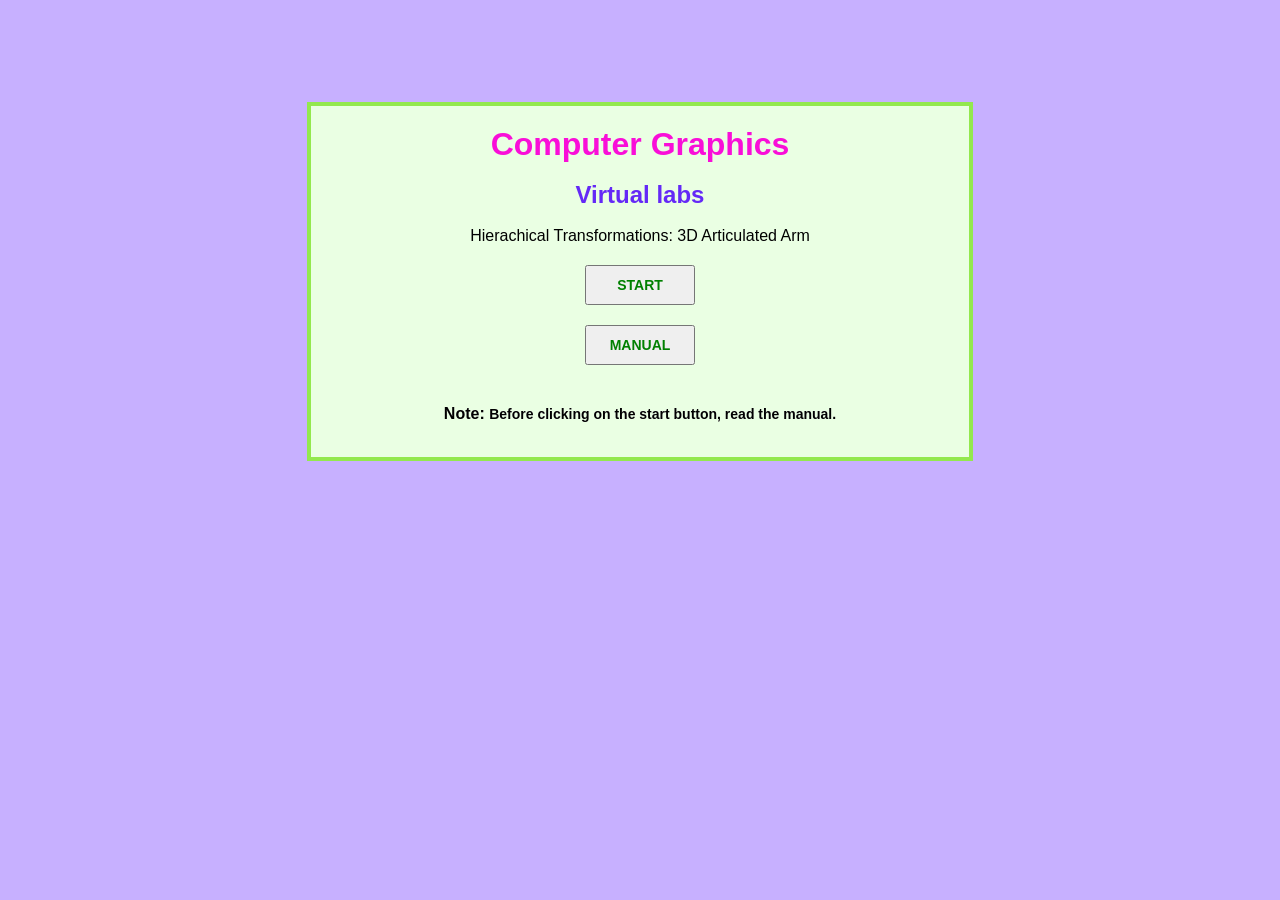
<file: SRIP/Codes/index.html>
<!DOCTYPE html>
<html lang="en">
	<head>
		<meta charset="UTF-8">
		<title>Hierachical Transformations: 3D Articulated Arm</title>

		 <link rel = "stylesheet" type = "text/css" href = "css/indexStyle.css" />
	
	</head>

	<body class="startBody">
		<div class="startBox">
			<b><font color="#F90ED8" size="6">Computer Graphics</font></b><br><br>
			<b><font color="#6429F6" size="5">Virtual labs</font></b><br><br>
			<font color="black" size="3">Hierachical Transformations: 3D Articulated Arm</font>
			<div><a href="html_links/world.html">
				<button class="startButton"><b>START</b></button>
			</a></div>
			<div><a href="html_links/manual.html">
				<button class="manualButton"><b>MANUAL</b></button>
			</a></div>
			<p class="noteBox"><font size="3">Note: </font> Before clicking on the start button, read the manual. </p>
		</div>
	</body>
</html>
</file>
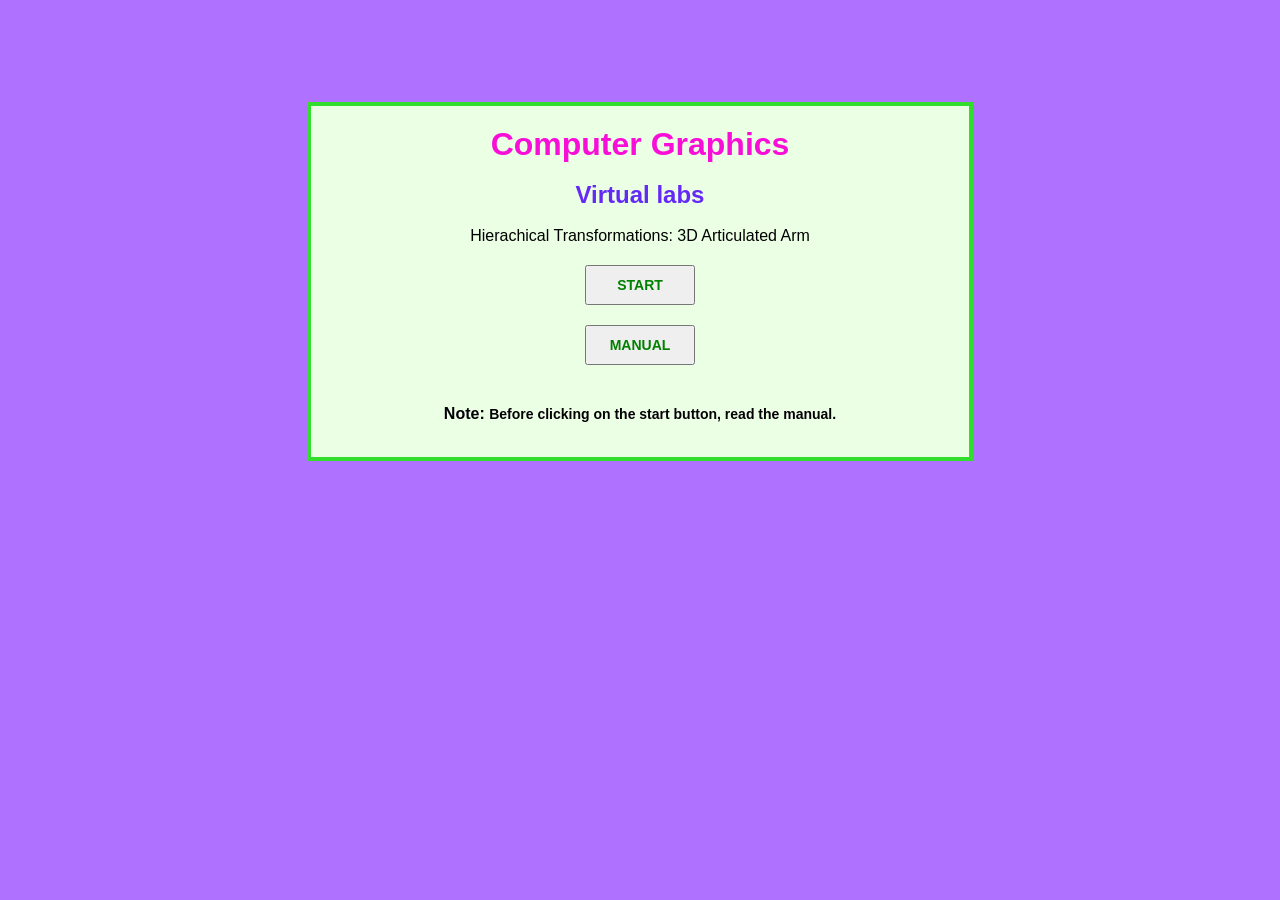
<file: SRIP/Project_1/Codes/index.html>
<!DOCTYPE html>
<html lang="en">
	<head>
		<meta charset="UTF-8">
		<title>Hierachical Transformations: 3D Articulated Arm</title>

		<link rel = "stylesheet" type = "text/css" href = "css/indexStyle.css"/>
	</head>

	<body class="startBody">
		<div class="startBox">
			<b><font color="#F90ED8" size="6">Computer Graphics</font></b><br><br>
			<b><font color="#6429F6" size="5">Virtual labs</font></b><br><br>
			<font color="black" size="3">Hierachical Transformations: 3D Articulated Arm</font>
			<div><a href="html_links/world.html">
				<button class="startButton"><b>START</b></button>
			</a></div>
			<div><a href="html_links/manual.html">
				<button class="manualButton"><b>MANUAL</b></button>
			</a></div>
			<p class="noteBox"><font size="3">Note: </font> Before clicking on the start button, read the manual. </p>
		</div>
	</body>
</html>
</file>
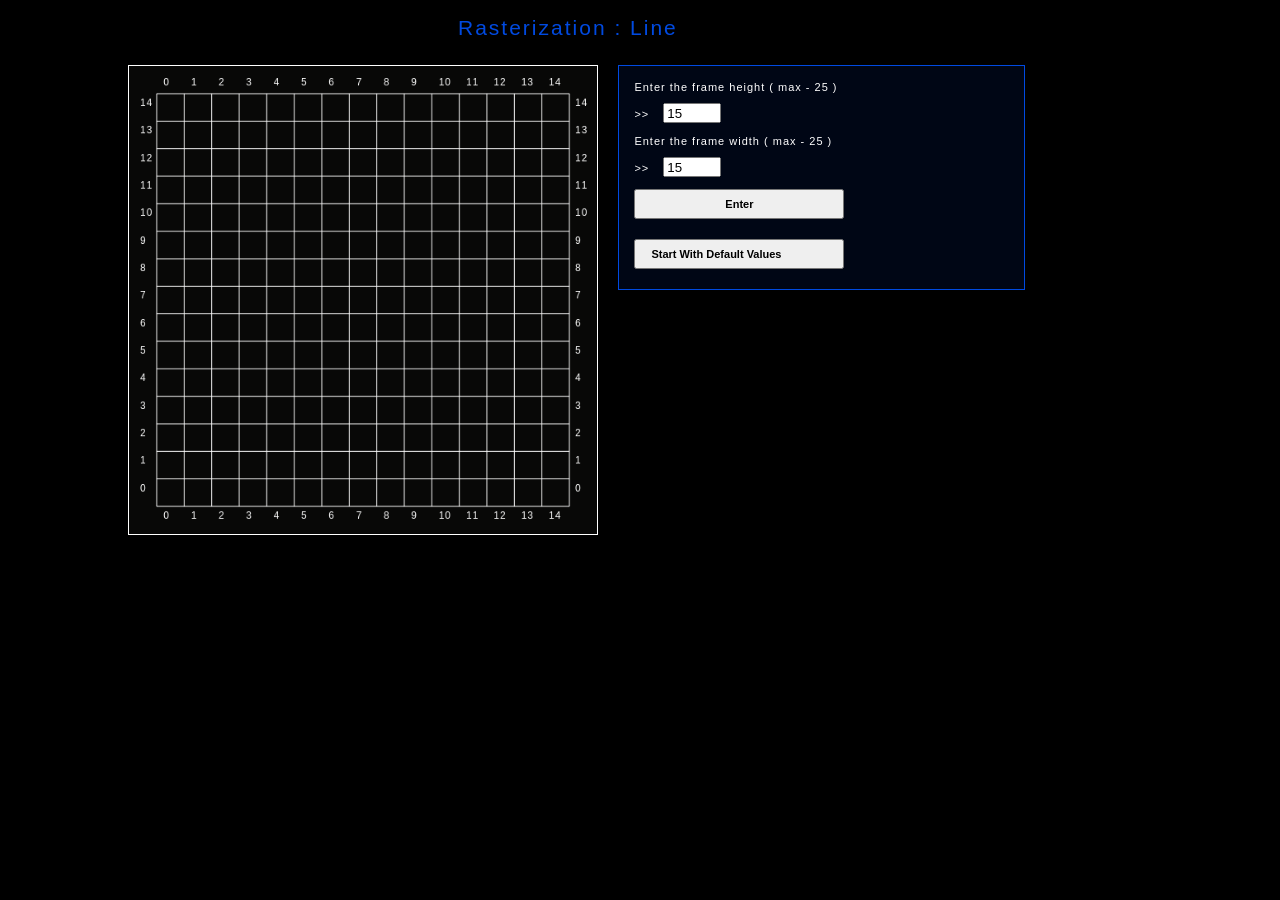
<file: SRIP/Project_2/Codes/index.html>
<!DOCTYPE html>
<html lang="en">

<head>
	<meta charset="UTF-8">
	<title>Rasterization : Line</title>
	<link rel="stylesheet" type="text/css" href="css/style.css">
</head>

<body>
	
	<div class="heading"> <h2>Rasterization : Line</h2> </div>
	<canvas id="frameCanvas" width="550" height="550" class="frameCanvasStyle"></canvas>
	<script src="js/canvas.js"></script>
	
	<!-- These is the first main div which takes frame height and frame width as inputs -->
	<div id="forFirstInputs">
		Enter the frame height ( max - 25 )<br>>> <input type="number" id="frameHeight" class="dimensionInput" value="15"/>
		<br><br>
		Enter the frame width ( max - 25 )<br>>> <input type="number" id="frameWidth" class="dimensionInput" value="15"/>
		<br><br>
		<input type="button" onclick="drawFrame()" value="Enter" class="enterButton" />
		<input type="button" onclick="startWithDefaultValue()" value="Start With Default Values" class="defaultButton" />
	</div>
	
	<!-- These is the second main div which takes end points of the line as inputs -->
	<div id="forSecondInputs">
		Enter coordinates (x, y) of 1st end point<br>>> 
		<input type="number" id="startX" class="coordinatesInput" value="0"/>
		<input type="number" id="startY" class="coordinatesInput" value="0"/>
		<br><br>
		Enter coordinates (x, y) of 2nd end point<br>>> 
		<input type="number" id="endX" class="coordinatesInput" value="0"/>
		<input type="number" id="endY" class="coordinatesInput" value="0"/>
		<br><br>
		<input type="button" onclick="coordinatesEntered()" value="Start" class="startButton"/>
		<form action="index.html"><input type="button" onclick="drawFrame()" value="Back" class="enterButton"/></form>
	</div>
	<script>document.getElementById("forSecondInputs").style.display = "none";</script>
	
	<!-- These is the third main div which shows the interations as outputs -->
	<div id="forThirdInputs">
		<p id="pointDecision"></p>
		<p id="details"></p>
		<p id="lineEquation"></p>
		<p id="extraDetails1"></p>
		<p id="extraDetails2"></p>
		<input type="button" onclick="nextIteration()" value="Next Iteration" class="nextButton"/>
		<input type="button" onclick="previousIteration()" value="Previous Iteration" class="previousButton"/>
		<br><br>
		<input type="button" onclick="change_content()" value="Back" class="enterButton"/> 
	</div>
	<script>document.getElementById("forThirdInputs").style.display = "none";</script>

	<!-- These is the third default div which shows the interations as outputs on starting the experiment with default values -->
	<div id="forThirdDefaultInputs">
		<p id="pointDecisionDef"></p>
		<p id="detailsDef"></p>
		<p id="lineEquationDef"></p>
		<p id="extraDetails1Def"></p>
		<p id="extraDetails2Def"></p>
		<input type="button" onclick="nextIterationDef()" value="Next Iteration" class="nextButton"/>
		<input type="button" onclick="previousIterationDef()" value="Previous Iteration" class="previousButton"/>
		<br><br>
		<input type="button" onclick="default_content()" value="Back" class="enterButton"/> 
	</div>
	<script>document.getElementById("forThirdDefaultInputs").style.display = "none";</script>

</body>

</html>
</file>
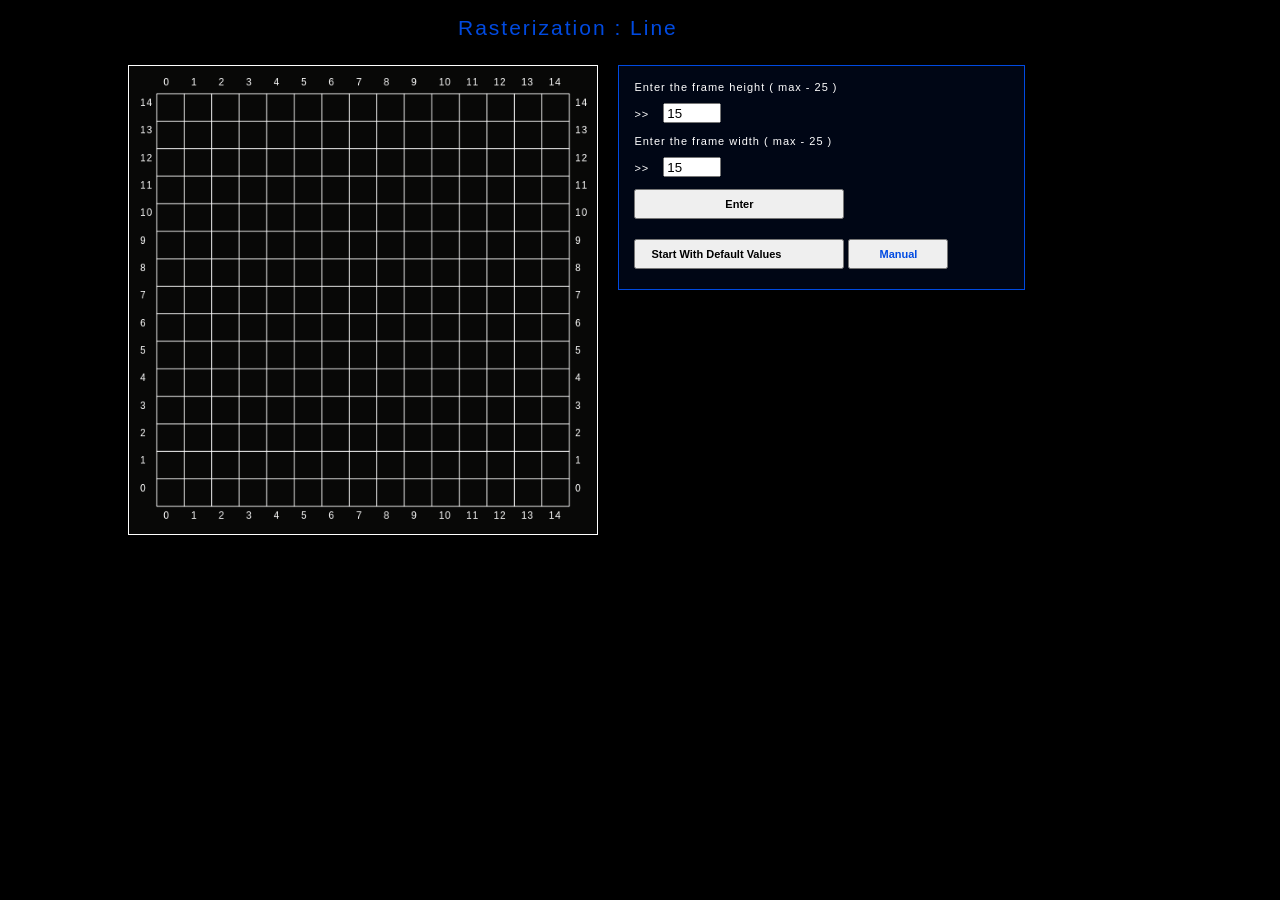
<file: SRIP/Project_2/Codes/html_links/index.html>
<!DOCTYPE html>
<html lang="en">

<head>
	<meta charset="UTF-8">
	<title>Rasterization : Line</title>
	<link rel="stylesheet" type="text/css" href="../css/style.css">
</head>

<body>
	
	<div class="heading"> <h2> Rasterization : Line </h2> </div>
	<canvas id="frameCanvas" width="550" height="550" style="width: 40%; height: width;" class="frameCanvasStyle"></canvas>
	<script src="../js/canvas.js"></script>
	
	<!-- These is the first main div which takes frame height and frame width as inputs -->
	<div id="forFirstInputs">
		Enter the frame height ( max - 25 )<br>>> <input type="number" id="frameHeight" class="dimensionInput" value="15"/>
		<br><br>
		Enter the frame width ( max - 25 )<br>>> <input type="number" id="frameWidth" class="dimensionInput" value="15"/>
		<br><br>
		<input type="button" onclick="drawFrame()" value="Enter" class="enterButton" />
		<input type="button" onclick="startWithDefaultValue()" value="Start With Default Values" class="defaultButton" />
		<input type="button" value="Manual" class="designButton"
			onclick="window.location.href='manual.html'"/>
	</div>
	
	<!-- These is the second main div which takes end points of the line as inputs -->
	<div id="forSecondInputs">
		Enter coordinates (x, y) of 1st end point<br>>> 
		<input type="number" id="startX" class="coordinatesInput" value="0"/>
		<input type="number" id="startY" class="coordinatesInput" value="0"/>
		<br><br>
		Enter coordinates (x, y) of 2nd end point<br>>> 
		<input type="number" id="endX" class="coordinatesInput" value="0"/>
		<input type="number" id="endY" class="coordinatesInput" value="0"/>
		<br><br>
		<input type="button" onclick="coordinatesEntered()" value="Start" class="startButton"/>
		<input type="button" onclick="window.location.href='index.html'" value="Back" class="backButton"/>
		<input type="button" value="Manual" class="designButton"
			onclick="window.location.href='manual.html'"/>
	</div>
	<script>document.getElementById("forSecondInputs").style.display = "none";</script>
	
	<!-- These is the third main div which shows the interations as outputs -->
	<div id="forThirdInputs">
		<p id="pointDecision"></p>
		<p id="details"></p>
		<p id="lineEquation"></p>
		<p id="extraDetails1"></p>
		<p id="extraDetails2"></p>
		<div id="toKeepStatic">
			<input type="button" onclick="nextIteration()" value="Next Iteration" class="nextButton"/>
			<input type="button" onclick="previousIteration()" value="Previous Iteration" class="previousButton"/>
			<br><br>
			<input type="button" onclick="change_content()" value="Back" class="backButton"/> 
			<input type="button" value="Manual" class="designButton"
				onclick="window.location.href='manual.html'"/>
		</div>
	</div>
	<script>document.getElementById("forThirdInputs").style.display = "none";</script>

	<!-- These is the third default div which shows the interations as outputs on starting the experiment with default values -->
	<div id="forThirdDefaultInputs">
		<p id="pointDecisionDef"></p>
		<p id="detailsDef"></p>
		<p id="lineEquationDef"></p>
		<p id="extraDetails1Def"></p>
		<p id="extraDetails2Def"></p>
		<div id="toKeepStatic">
			<input type="button" onclick="nextIterationDef()" value="Next Iteration" class="nextButton"/>
			<input type="button" onclick="previousIterationDef()" value="Previous Iteration" class="previousButton"/>
			<br><br>
			<input type="button" onclick="default_content()" value="Back" class="backButton"/> 
			<input type="button" value="Manual" class="designButton"
				onclick="window.location.href='manual.html'"/>
		</div>
	</div>
	<script>document.getElementById("forThirdDefaultInputs").style.display = "none";</script>

</body>

</html>
</file>
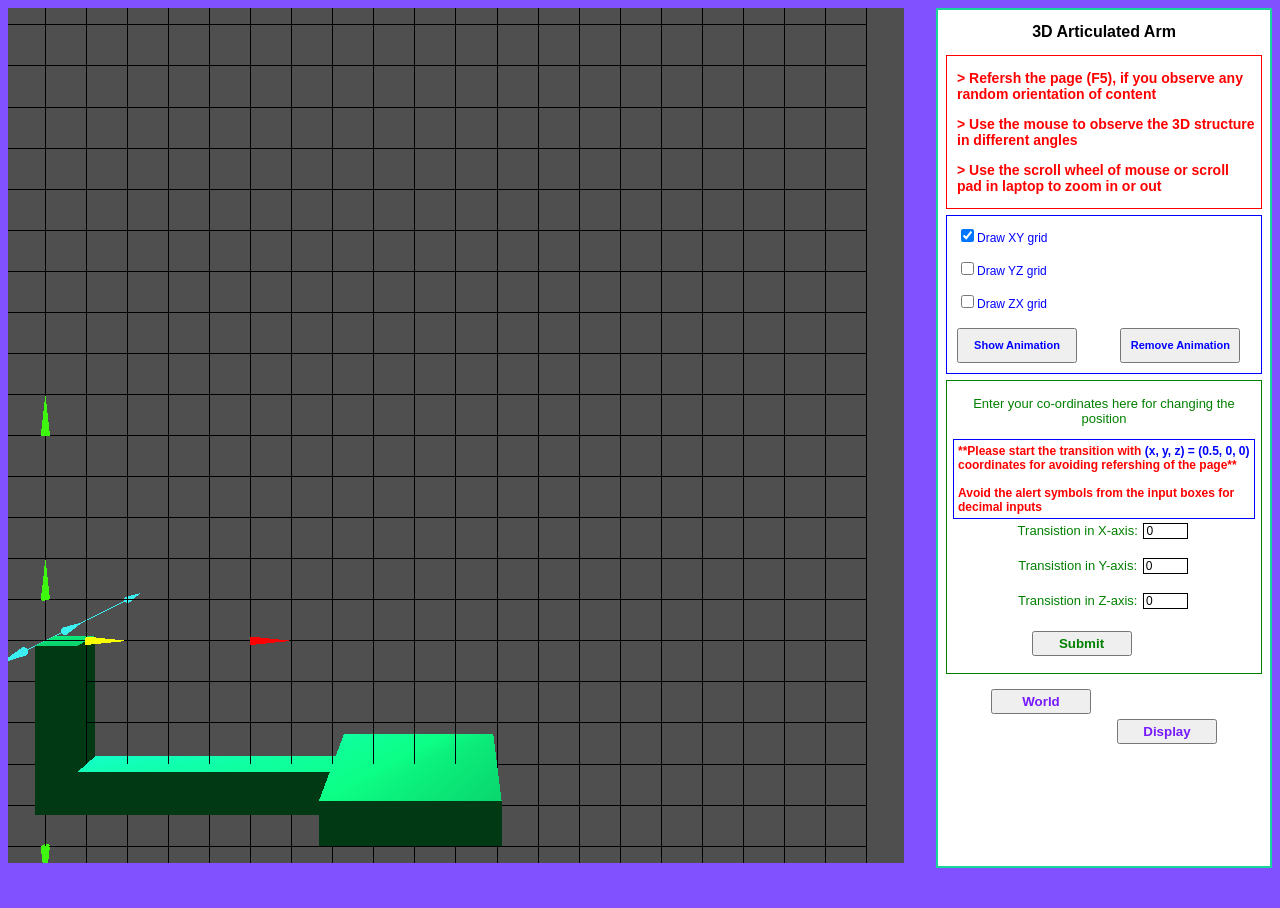
<file: SRIP/Codes/display.html>
<html>
	<head>	
		<title>Hierachical Transformations: 3D Articulated Arm</title>

		 <link rel = "stylesheet" type = "text/css" href = "mainStyle.css" />
	
	</head>

	<body>
		<script src="..\Libraries\three.js"></script>
		<script src="..\Libraries\three.min.js"></script>
		<script src="..\Libraries\OrbitControls.js"></script>
		<script type="text/javascript" src="mainScript.js"></script>
		
		<div class="mainBox">
			<h2>3D Articulated Arm</h2>
			<div class="noteBox">
				<p>> Refersh the page (F5), if you observe any random orientation of content</p>
				<p>> Use the mouse to observe the 3D structure in different angles</p>
				<p>> Use the scroll wheel of mouse or scroll pad in laptop to zoom in or out</p>
			</div>
			<div class="displayFeatures">
				<input type="checkbox" id="xyAxis" onclick="drawXY()" checked="true"/>Draw XY grid<br><br>
				<script type="text/javascript"> drawXY(); </script>
				<input type="checkbox" id="yzAxis" onclick="drawYZ()"/>Draw YZ grid<br><br>
				<input type="checkbox" id="zxAxis" onclick="drawZX()" />Draw ZX grid<br><br>
				<button id="animation" class="a_Button" onclick="startAnimation()">Show Animation</button>
				<button id="animation" class="r_Button" onclick="removeAnimation()">Remove Animation</button>
			</div>
			<div class="innerTransformBox">
				<p>Enter your co-ordinates here for changing the position</p>
				<p class="special"> **Please start the transition with <font color="blue">(x, y, z) = (0.5, 0, 0)</font> coordinates for avoiding refershing of the page**<br><br>Avoid the alert symbols from the input boxes for decimal inputs</p>
				<form>
					Transistion in X-axis: <input type="number" id="xUnits" class="xBox" value="0"><br><br>
					Transistion in Y-axis: <input type="number" id="yUnits" class="yBox" value="0"><br><br>
					Transistion in Z-axis: <input type="number" id="zUnits" class="zBox" value="0"><br><br>
					<button class="t_button" onclick="startTransistion()">Submit</button>
				</form>
			</div>
			<a href="index.html"><button id="world" class="w_Button">World</button></a>
			<a href="display.html"><button id="display" class="d_Button">Display</button></a>
		</div>
		
	</body>	
</html>
</file>
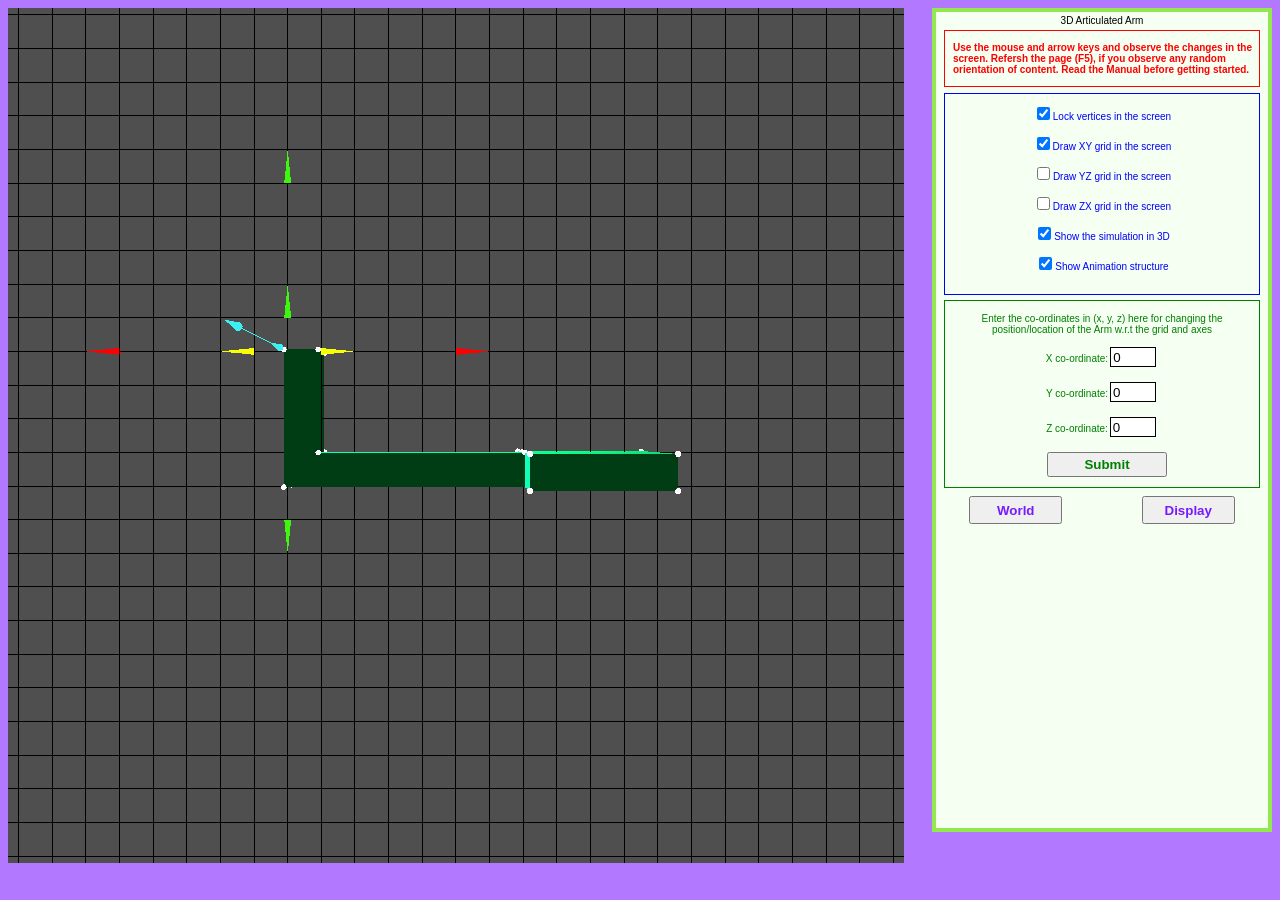
<file: SRIP/Codes/html_links/display.html>
<!DOCTYPE html>
<html lang="en">
	<head>
		<meta charset="UTF-8">	
		<title>Hierachical Transformations: 3D Articulated Arm</title>

		<link rel = "stylesheet" type = "text/css" href = "../css/worldStyle.css" />
	
	</head>

	<body>
		<script src="../../Libraries/three.js"></script>
		<script src="../../Libraries/three.min.js"></script>
		<script src="../../Libraries/OrbitControls.js"></script>
		<script type="text/javascript" src="../js/script.js"></script>

		<div class="mainBox">
			<span>3D Articulated Arm</span>
			<div class="noteBox2">
				<p>Use the mouse and arrow keys and observe the changes in the screen. Refersh the page (F5), if you observe any random orientation of content. Read the Manual before getting started.</p>
			</div>
			<div class="displayFeatures">
				<input type="checkbox" id="lockVertices" onclick="lockV()" checked="true"/>Lock vertices in the screen<br><br>
				<script type="text/javascript"> lockV(); </script>
				<input type="checkbox" id="xyAxis" onclick="drawXY()" checked="true"/>Draw XY grid in the screen<br><br>
				<script type="text/javascript"> drawXY(); </script>
				<input type="checkbox" id="yzAxis" onclick="drawYZ()"/>Draw YZ grid in the screen<br><br>
				<input type="checkbox" id="zxAxis" onclick="drawZX()" />Draw ZX grid in the screen<br><br>
				<input type="checkbox" id="2DCamera" onclick="camera2D()" checked="true"/>Show the simulation in 3D<br><br>
				<input type="checkbox" id="animation" onclick="startAnimation()" checked="true"/>Show Animation structure
				<br><br>
			</div>
			<div class="innerTransformBox">
				<p>Enter the co-ordinates in (x, y, z) here for changing the position/location of the Arm w.r.t the grid and axes</p> 
					X co-ordinate:<input type="number" id="xco" class="xBox" value="0" /><br><br>
					Y co-ordinate:<input type="number" id="yco" class="yBox" value="0" /><br><br>
					Z co-ordinate:<input type="number" id="zco" class="zBox" value="0" /><br><br>
					<button class="t_Button" onclick="startTransistion()">Submit</button>
			</div>
			<a href="world.html"><button id="world" class="w_Button">World</button></a>
			<a href="display.html"><button id="display" class="d_Button">Display</button></a>
		</div>
		
	</body>	
</html>
</file>
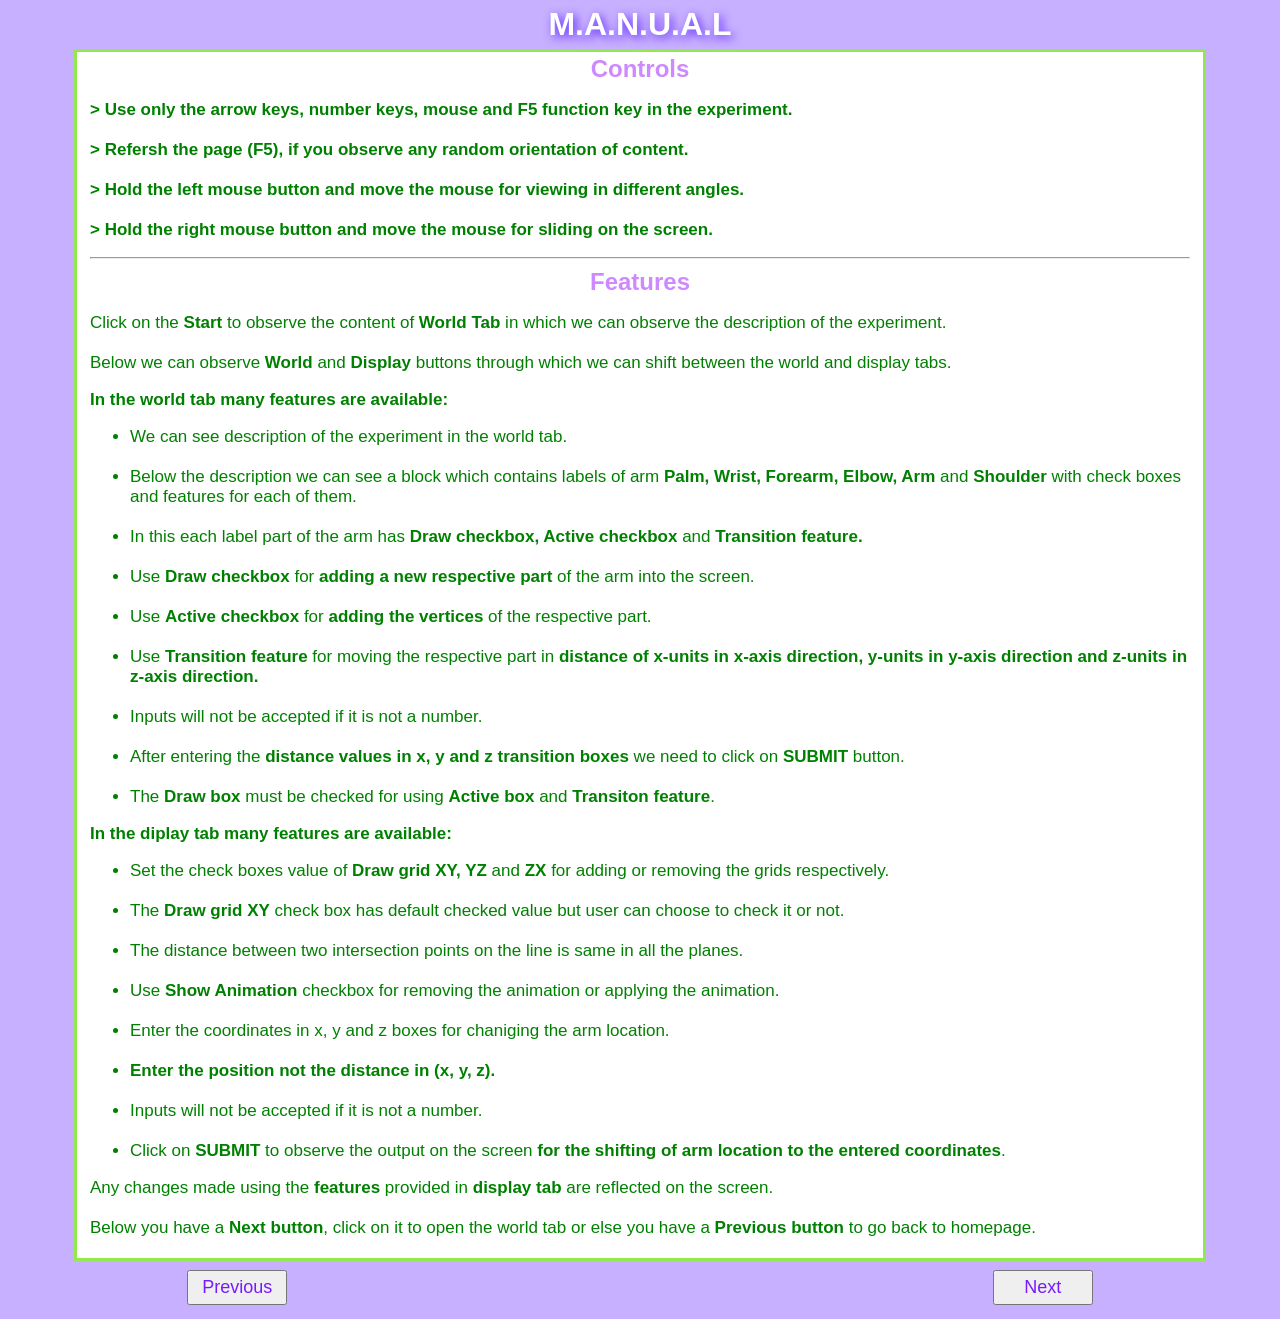
<file: SRIP/Codes/html_links/manual.html>
<!DOCTYPE html>
<html lang="en">
	<head>
		<meta charset="UTF-8">
		<title>Hierachical Transformations: 3D Articulated Arm</title>

		 <link rel = "stylesheet" type = "text/css" href = "../css/indexStyle.css" />
	
	</head>
	<body class="manualBox">
		<center><font size="6"><b>M.A.N.U.A.L</b></font></center>
		<div class="manualContent">
			<center><b><font size="5" color="#CE89FF">Controls</font></b></center>
			<p><b>> Use only the arrow keys, number keys, mouse and F5 function key in the experiment.<br><br>> Refersh the page (F5), if you observe any random orientation of content.<br><br>> Hold the left mouse button and move the mouse for viewing in different angles.<br><br>> Hold the right mouse button and move the mouse for sliding on the screen.</b></p>
			<hr>
			<center><b><font size="5" color="#CE89FF">Features</font></b></center>
			<p>Click on the <b>Start</b> to observe the content of <b>World Tab</b> in which we can observe the description of the experiment.<br><br>Below we can observe <b>World</b> and <b>Display</b> buttons through which we can shift between the world and display tabs.<br></p>
			<b>In the world tab many features are available:</b>
			<ul type="disc">
				<li>We can see description of the experiment in the world tab.</li><br>
				<li>Below the description we can see a block which contains labels of arm <b>Palm, Wrist, Forearm, Elbow, Arm </b>and <b>Shoulder</b> with check boxes and features for each of them.</li><br>
				<li>In this each label part of the arm has <b>Draw checkbox, Active checkbox</b> and <b>Transition feature.</b></li><br>
				<li>Use <b>Draw checkbox</b> for <b>adding a new respective part</b> of the arm into the screen.</li><br>
				<li>Use <b>Active checkbox</b> for <b>adding the vertices</b> of the respective part.</li><br>
				<li>Use <b>Transition feature</b> for moving the respective part in <b>distance of x-units in x-axis direction, y-units in y-axis direction and z-units in z-axis direction.</b></li><br>
				<li>Inputs will not be accepted if it is not a number.</li><br>
				<li>After entering the <b>distance values in x, y and z transition boxes</b> we need to click on <b>SUBMIT</b> button.</li><br>
				<li>The <b>Draw box</b> must be checked for using <b>Active box</b> and <b>Transiton feature</b>.</li>
			</ul>
			<b>In the diplay tab many features are available:</b>
			<ul type="disc">
				<li>Set the check boxes value of <b>Draw grid XY, YZ</b> and <b>ZX</b> for adding or removing the grids respectively.</li><br>
				<li>The <b>Draw grid XY</b> check box has default checked value but user can choose to check it or not.
				</li><br>
				<li>The distance between two intersection points on the line is same in all the planes.</li><br>
				<li>Use <b>Show Animation</b> checkbox for removing the animation or applying the animation.</li><br>
				<li>Enter the coordinates in x, y and z boxes for chaniging the arm location.</li><br>
				<li><b>Enter the position not the distance in (x, y, z).</b></li><br>
				<li>Inputs will not be accepted if it is not a number.</li><br>
				<li>Click on <b>SUBMIT</b> to observe the output on the screen <b>for the shifting of arm location to the entered coordinates</b>.</li>
			</ul>
			<p>Any changes made using the <b>features</b> provided in <b>display tab</b> are reflected on the screen.
			<br><br>Below you have a <b>Next button</b>, click on it to open the world tab or else you have a <b>Previous button</b> to go back to homepage. </p>
		</div>
		<div>
			<a href="world.html"><button class="nextButton">Next</button></a>
			<a href="../index.html"><button class="previousButton">Previous</button></a>
		</div>
	</body>
</html>
</file>
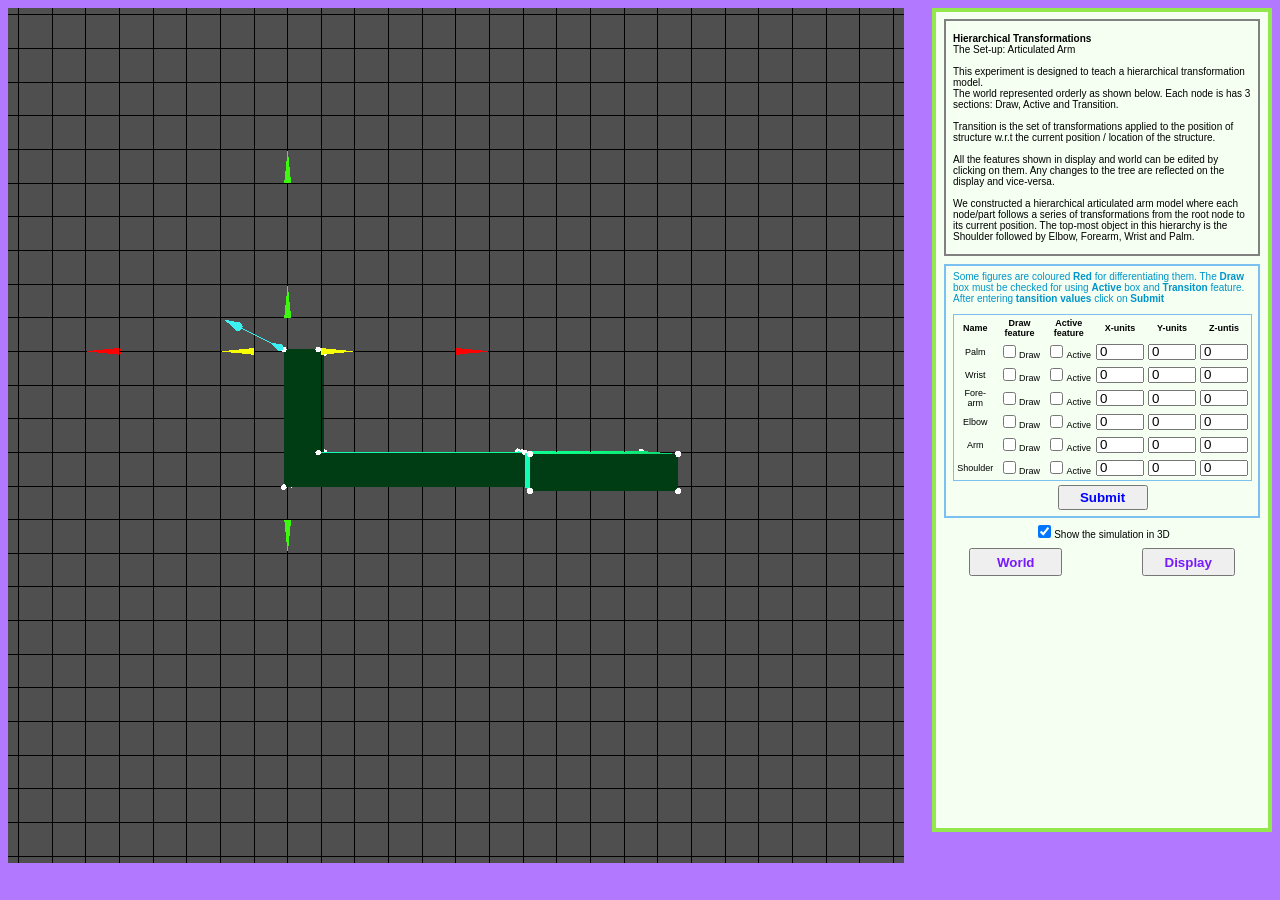
<file: SRIP/Codes/html_links/world.html>
<!DOCTYPE html>
<html lang="en">
	<head>
		<meta charset="UTF-8">
		<title>Hierachical Transformations: 3D Articulated Arm</title>

		 <link rel = "stylesheet" type = "text/css" href = "../css/worldStyle.css" />
	
	</head>

	<body>
		<script src="../../Libraries/three.js"></script>
		<script src="../../Libraries/three.min.js"></script>
		<script src="../../Libraries/OrbitControls.js"></script>
		<script type="text/javascript" src="../js/script.js"></script>


		<div class="mainBox">
			<div class="innerBox">
				<p><b>Hierarchical Transformations</b><br>The Set-up: Articulated Arm<br><br>
				This experiment is designed to teach a hierarchical transformation model.<br>
				The world represented orderly as shown below. Each node is has 3 sections: Draw, Active and Transition.<br><br>Transition is the set of transformations applied to the position of structure w.r.t the current position / location of the structure.
				<br><br>All the features shown in display and world can be edited by clicking on them. Any changes to the tree are reflected on the display and vice-versa.
				<br><br>We constructed a hierarchical articulated arm model where each node/part follows a series of transformations from the root node to its current position. The top-most object in this hierarchy is the Shoulder followed by Elbow, Forearm, Wrist and Palm.</p>
			</div>
			<div class="label">
				<p class="wfNote">Some figures are coloured <b>Red</b> for differentiating them. The <b>Draw</b> box must be checked for using <b>Active</b> box and <b>Transiton</b> feature. After entering <b>tansition values</b> click on <b>Submit</b></p>
				<table>
				<tr>
					<th>Name</th>
					<th>Draw feature</th>
					<th>Active feature</th>
					<th>X-units</th>
					<th>Y-units</th>
					<th>Z-untis</th>
				</tr>
				<tr>
					<td>Palm</td>
					<td><input type="checkbox" id="palmDraw" onclick="drawPalm()"/>Draw</td>
					<td><input type="checkbox" id="palmActive" onclick="activePalm()"/>Active</td>
					<td><input type="Number" id="palmX" class="tbox" value="0" /></td>
					<td><input type="Number" id="palmY" class="tbox" value="0" /></td>
					<td><input type="Number" id="palmZ" class="tbox" value="0" /></td>
				</tr>
				<tr>
					<td>Wrist</td>
					<td><input type="checkbox" id="wristDraw" onclick="drawWrist()"/>Draw</td>
					<td><input type="checkbox" id="wristActive" onclick="activePalm()"/>Active</td>
					<td><input type="Number" id="wristX" class="tbox" value="0" /></td>
					<td><input type="Number" id="wristY" class="tbox" value="0" /></td>
					<td><input type="Number" id="wristZ" class="tbox" value="0" /></td>
				</tr>
				<tr>
					<td>Fore-arm</td>
					<td><input type="checkbox" id="forearmDraw" onclick="drawForearm()"/>Draw</td>
					<td><input type="checkbox" id="forearmActive" onclick="activeForearm()"/>Active</td>
					<td><input type="Number" id="forearmX" class="tbox" value="0" /></td>
					<td><input type="Number" id="forearmY" class="tbox" value="0" /></td>
					<td><input type="Number" id="forearmZ" class="tbox" value="0" /></td>
				</tr>
				<tr>
					<td>Elbow</td>
					<td><input type="checkbox" id="elbowDraw" onclick="drawElbow()"/>Draw</td>
					<td><input type="checkbox" id="elbowActive" onclick="activeForearm()"/>Active</td>
					<td><input type="Number" id="elbowX" class="tbox" value="0" /></td>
					<td><input type="Number" id="elbowY" class="tbox" value="0" /></td>
					<td><input type="Number" id="elbowZ" class="tbox" value="0" /></td>
				</tr>
				<tr>
					<td>Arm</td>
					<td><input type="checkbox" id="armDraw" onclick="drawArm()"/>Draw</td>
					<td><input type="checkbox" id="armActive" onclick="activeArm()"/>Active</td>
					<td><input type="Number" id="armX" class="tbox" value="0" /></td>
					<td><input type="Number" id="armY" class="tbox" value="0" /></td>
					<td><input type="Number" id="armZ" class="tbox" value="0" /></td>
				</tr>
				<tr>
					<td>Shoulder</td>
					<td><input type="checkbox" id="shoulderDraw" onclick="drawShoulder()"/>Draw</td>
					<td><input type="checkbox" id="shoulderActive" onclick="activeArm()"/>Active</td>
					<td><input type="Number" id="shoulderX" class="tbox" value="0" /></td>
					<td><input type="Number" id="shoulderY" class="tbox" value="0" /></td>
					<td><input type="Number" id="shoulderZ" class="tbox" value="0" /></td>
				</tr>
				</table>
				<center><button class="wf_button" onclick="wf_Transition()">Submit</button></center>
			</div>
			<div class="cameraForWorld">
				<input type="checkbox" id="2DCamera" onclick="camera2D()" checked="true"/>Show the simulation in 3D<br>
			</div>
			<a href="world.html"><button id="world" class="w_Button">World</button></a>
			<a href="display.html"><button id="display" class="d_Button">Display</button></a>
		</div>
		
		<script type="text/javascript"> world_drawXY(); world_lockV(); </script>
		
	</body>	
</html>
</file>
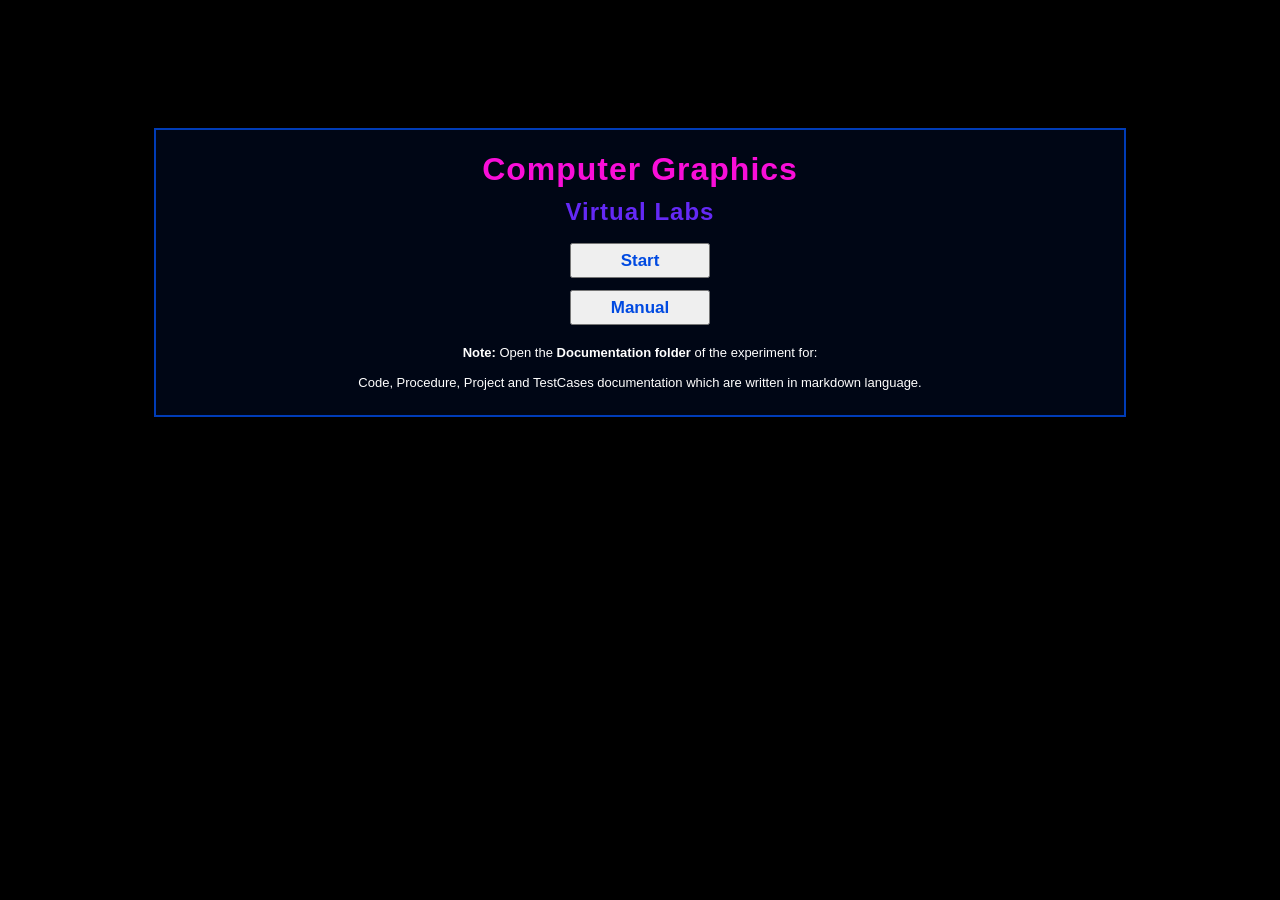
<file: SRIP/Project_2/Codes/home.html>
<!DOCTYPE html>
<html lang="en">

<head>
	<meta charset="utf-8" content="width=device-width, initial-scale=1" name="viewport">
	<title>Rasterization-Line: Home</title>
	<link rel="stylesheet" type="text/css" href="css/style2.css">
</head>

<body>
	<div class="main">
		<h1 class="heading1">Computer Graphics</h1>
		<h2 class="heading2">Virtual Labs</h2>
		<div>
			<input type="button" value="Start" class="designButton"
				onclick="window.location.href='html_links/index.html'"/>
		</div>
		<div>
			<input type="button" value="Manual" class="designButton"
				onclick="window.location.href='html_links/manual.html'"/>
		</div>
		<p class="note">
			<strong>Note:</strong> Open the <strong>Documentation folder</strong> of the experiment for:
			<br><br>Code, Procedure, Project and TestCases documentation which are written in markdown language.
		</p>
	</div>
</body>

</html>
</file>
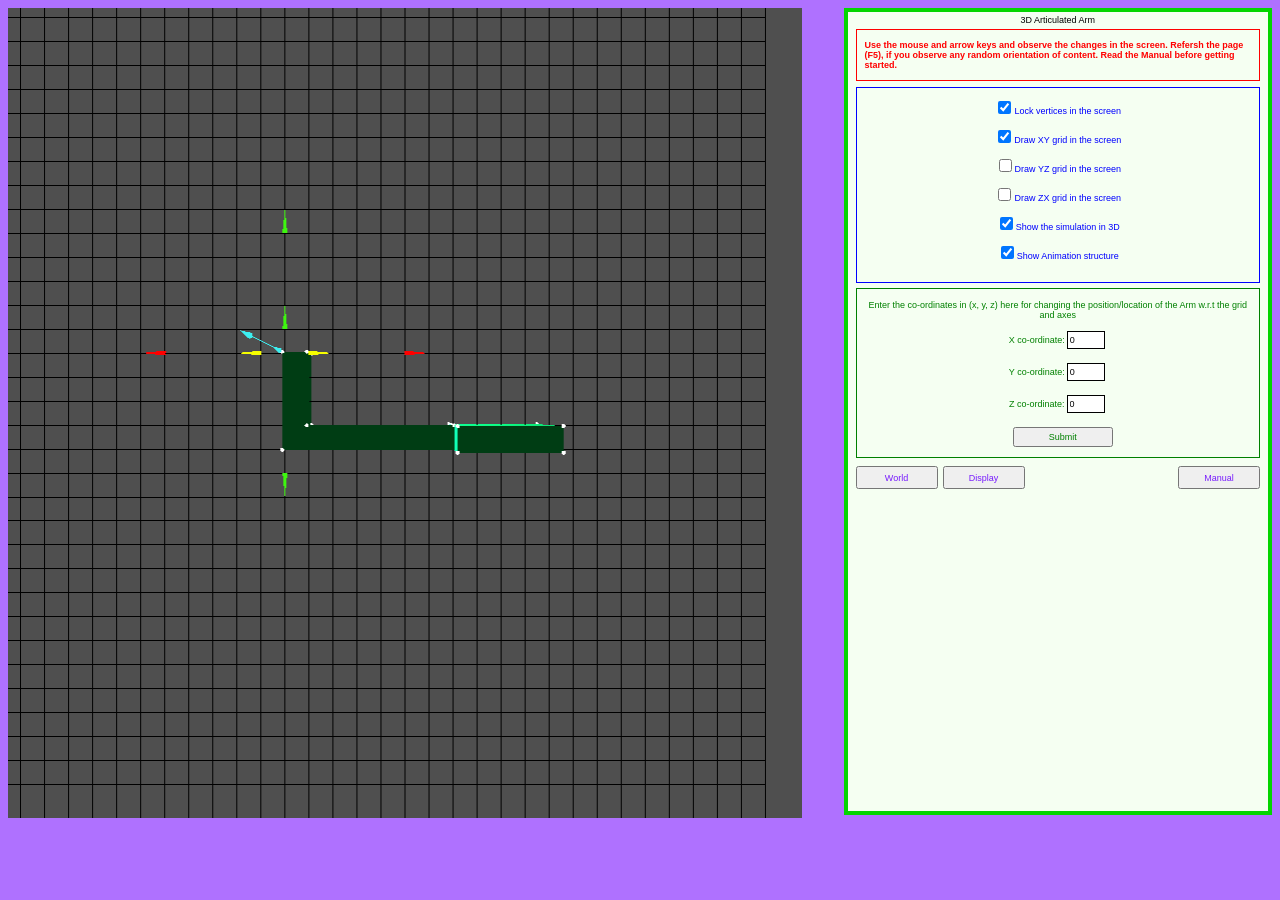
<file: SRIP/Project_1/Codes/html_links/display.html>
<!DOCTYPE html>
<html lang="en">
	<head>
		<meta charset="UTF-8">	
		<title>Hierachical Transformations: 3D Articulated Arm</title>

		<link rel = "stylesheet" type = "text/css" href = "../css/worldStyle.css" />
	
	</head>

	<body>
		<script src="../../Libraries/three.js"></script>
		<script src="../../Libraries/three.min.js"></script>
		<script src="../../Libraries/OrbitControls.js"></script>
		<script type="text/javascript" src="../js/script.js"></script>

		<div class="mainBox">
			<span>3D Articulated Arm</span>
			<div class="noteBox2">
				<p>Use the mouse and arrow keys and observe the changes in the screen. Refersh the page (F5), if you observe any random orientation of content. Read the Manual before getting started.</p>
			</div>
			<div class="displayFeatures">
				<input type="checkbox" id="lockVertices" onclick="lockV()" checked="true"/>Lock vertices in the screen<br><br>
				<script type="text/javascript"> lockV(); </script>
				<input type="checkbox" id="xyAxis" onclick="drawXY()" checked="true"/>Draw XY grid in the screen<br><br>
				<script type="text/javascript"> drawXY(); </script>
				<input type="checkbox" id="yzAxis" onclick="drawYZ()"/>Draw YZ grid in the screen<br><br>
				<input type="checkbox" id="zxAxis" onclick="drawZX()" />Draw ZX grid in the screen<br><br>
				<input type="checkbox" id="2DCamera" onclick="camera2D()" checked="true"/>Show the simulation in 3D<br><br>
				<input type="checkbox" id="animation" onclick="startAnimation()" checked="true"/>Show Animation structure
				<br><br>
			</div>
			<div class="innerTransformBox">
				<p>Enter the co-ordinates in (x, y, z) here for changing the position/location of the Arm w.r.t the grid and axes</p> 
					X co-ordinate:<input type="number" id="xco" class="xBox" value="0" /><br><br>
					Y co-ordinate:<input type="number" id="yco" class="yBox" value="0" /><br><br>
					Z co-ordinate:<input type="number" id="zco" class="zBox" value="0" /><br><br>
					<button class="t_Button" onclick="startTransistion()">Submit</button>
			</div>
			<a href="world.html"><button id="world" class="w_Button">World</button></a>
			<a href="display.html"><button id="display" class="d_Button">Display</button></a>
			<a href="manual.html"><button class="m_Button">Manual</button></a>
		</div>
		
	</body>	
</html>
</file>
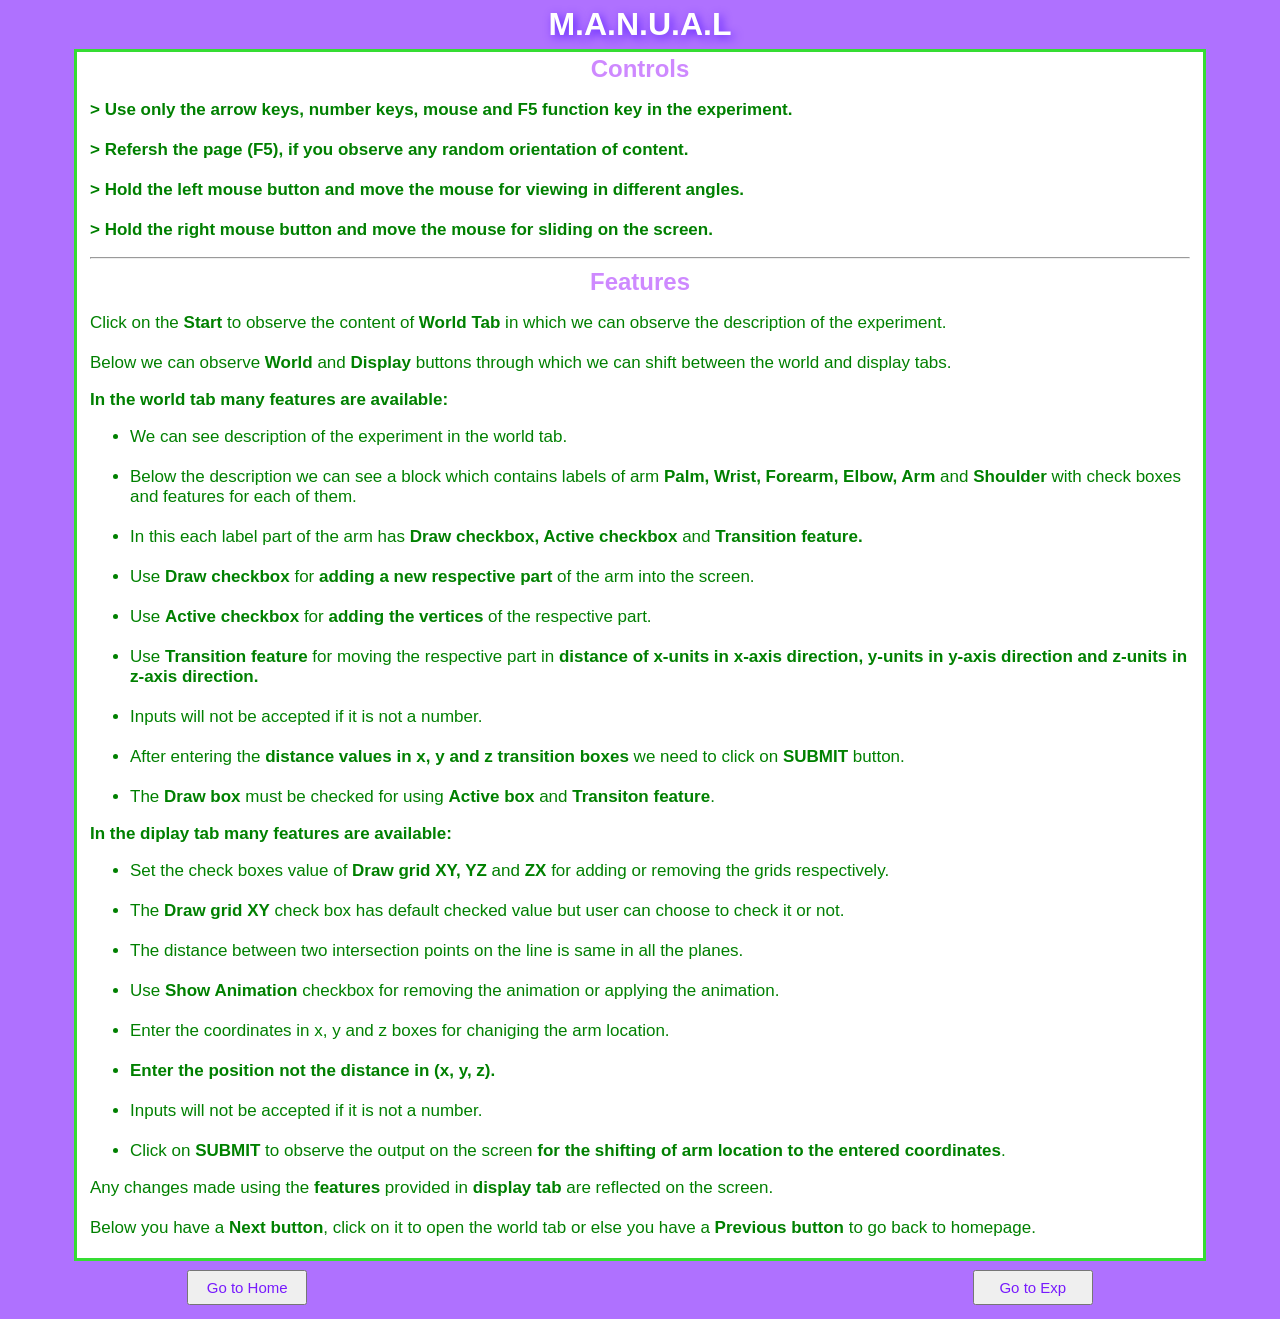
<file: SRIP/Project_1/Codes/html_links/manual.html>
<!DOCTYPE html>
<html lang="en">
	<head>
		<meta charset="UTF-8">
		<title>Hierachical Transformations: 3D Articulated Arm</title>

		 <link rel = "stylesheet" type = "text/css" href = "../css/indexStyle.css" />
	
	</head>
	<body class="manualBox">
		<center><font size="6"><b>M.A.N.U.A.L</b></font></center>
		<div class="manualContent">
			<center><b><font size="5" color="#CE89FF">Controls</font></b></center>
			<p><b>> Use only the arrow keys, number keys, mouse and F5 function key in the experiment.<br><br>> Refersh the page (F5), if you observe any random orientation of content.<br><br>> Hold the left mouse button and move the mouse for viewing in different angles.<br><br>> Hold the right mouse button and move the mouse for sliding on the screen.</b></p>
			<hr>
			<center><b><font size="5" color="#CE89FF">Features</font></b></center>
			<p>Click on the <b>Start</b> to observe the content of <b>World Tab</b> in which we can observe the description of the experiment.<br><br>Below we can observe <b>World</b> and <b>Display</b> buttons through which we can shift between the world and display tabs.<br></p>
			<b>In the world tab many features are available:</b>
			<ul type="disc">
				<li>We can see description of the experiment in the world tab.</li><br>
				<li>Below the description we can see a block which contains labels of arm <b>Palm, Wrist, Forearm, Elbow, Arm </b>and <b>Shoulder</b> with check boxes and features for each of them.</li><br>
				<li>In this each label part of the arm has <b>Draw checkbox, Active checkbox</b> and <b>Transition feature.</b></li><br>
				<li>Use <b>Draw checkbox</b> for <b>adding a new respective part</b> of the arm into the screen.</li><br>
				<li>Use <b>Active checkbox</b> for <b>adding the vertices</b> of the respective part.</li><br>
				<li>Use <b>Transition feature</b> for moving the respective part in <b>distance of x-units in x-axis direction, y-units in y-axis direction and z-units in z-axis direction.</b></li><br>
				<li>Inputs will not be accepted if it is not a number.</li><br>
				<li>After entering the <b>distance values in x, y and z transition boxes</b> we need to click on <b>SUBMIT</b> button.</li><br>
				<li>The <b>Draw box</b> must be checked for using <b>Active box</b> and <b>Transiton feature</b>.</li>
			</ul>
			<b>In the diplay tab many features are available:</b>
			<ul type="disc">
				<li>Set the check boxes value of <b>Draw grid XY, YZ</b> and <b>ZX</b> for adding or removing the grids respectively.</li><br>
				<li>The <b>Draw grid XY</b> check box has default checked value but user can choose to check it or not.
				</li><br>
				<li>The distance between two intersection points on the line is same in all the planes.</li><br>
				<li>Use <b>Show Animation</b> checkbox for removing the animation or applying the animation.</li><br>
				<li>Enter the coordinates in x, y and z boxes for chaniging the arm location.</li><br>
				<li><b>Enter the position not the distance in (x, y, z).</b></li><br>
				<li>Inputs will not be accepted if it is not a number.</li><br>
				<li>Click on <b>SUBMIT</b> to observe the output on the screen <b>for the shifting of arm location to the entered coordinates</b>.</li>
			</ul>
			<p>Any changes made using the <b>features</b> provided in <b>display tab</b> are reflected on the screen.
			<br><br>Below you have a <b>Next button</b>, click on it to open the world tab or else you have a <b>Previous button</b> to go back to homepage. </p>
		</div>
		<div>
			<a href="world.html"><button class="nextButton">Go to Exp</button></a>
			<a href="../index.html"><button class="previousButton">Go to Home</button></a>
		</div>
	</body>
</html>
</file>
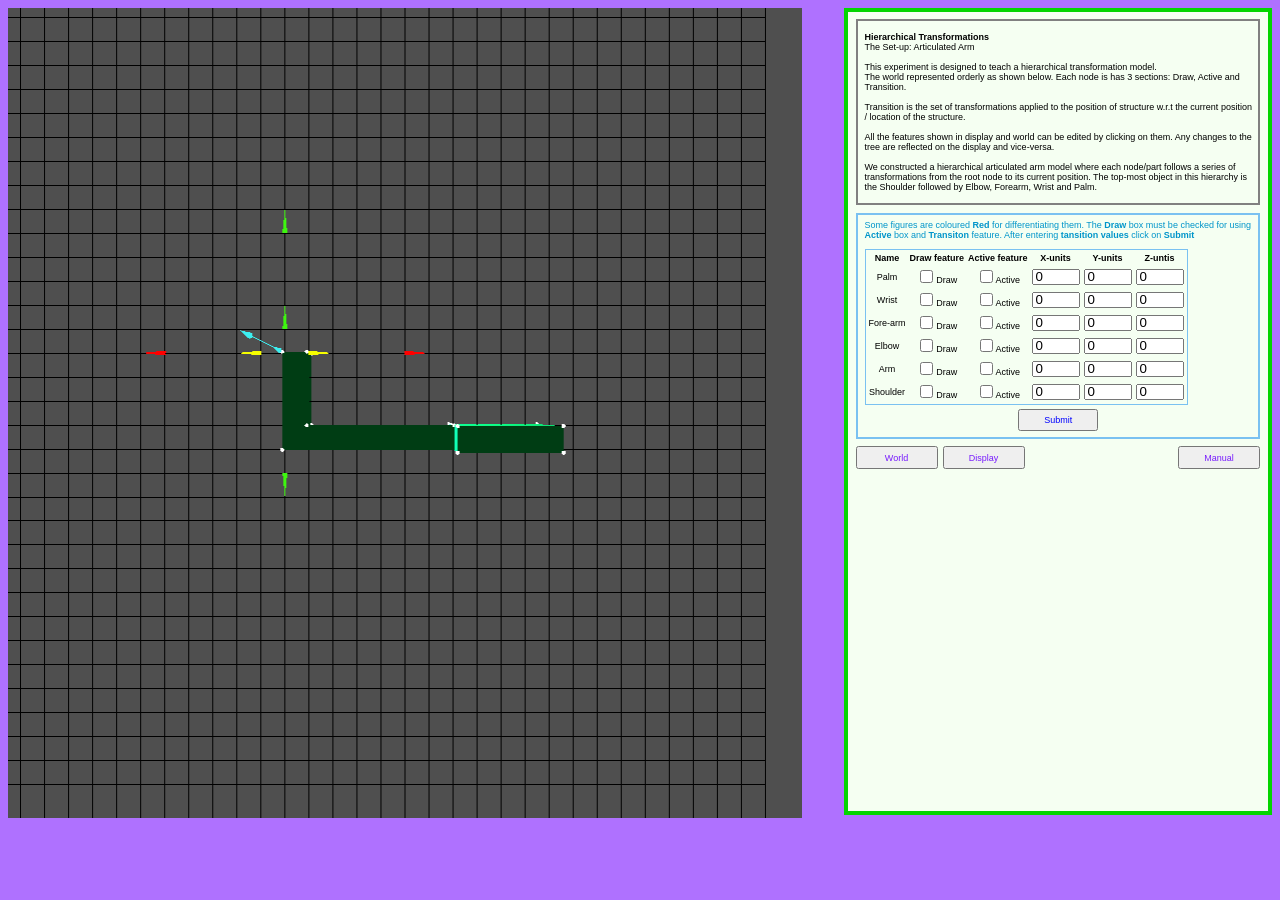
<file: SRIP/Project_1/Codes/html_links/world.html>
<!DOCTYPE html>
<html lang="en">
	<head>
		<meta charset="UTF-8">
		<title>Hierachical Transformations: 3D Articulated Arm</title>

		 <link rel = "stylesheet" type = "text/css" href = "../css/worldStyle.css" />
	
	</head>

	<body>
		<script src="../../Libraries/three.js"></script>
		<script src="../../Libraries/three.min.js"></script>
		<script src="../../Libraries/OrbitControls.js"></script>
		<script type="text/javascript" src="../js/script.js"></script>


		<div class="mainBox">
			<div class="innerBox">
				<p><b>Hierarchical Transformations</b><br>The Set-up: Articulated Arm<br><br>
				This experiment is designed to teach a hierarchical transformation model.<br>
				The world represented orderly as shown below. Each node is has 3 sections: Draw, Active and Transition.<br><br>Transition is the set of transformations applied to the position of structure w.r.t the current position / location of the structure.
				<br><br>All the features shown in display and world can be edited by clicking on them. Any changes to the tree are reflected on the display and vice-versa.
				<br><br>We constructed a hierarchical articulated arm model where each node/part follows a series of transformations from the root node to its current position. The top-most object in this hierarchy is the Shoulder followed by Elbow, Forearm, Wrist and Palm.</p>
			</div>
			<div class="label">
				<p class="wfNote">Some figures are coloured <b>Red</b> for differentiating them. The <b>Draw</b> box must be checked for using <b>Active</b> box and <b>Transiton</b> feature. After entering <b>tansition values</b> click on <b>Submit</b></p>
				<table>
				<tr>
					<th>Name</th>
					<th>Draw feature</th>
					<th>Active feature</th>
					<th>X-units</th>
					<th>Y-units</th>
					<th>Z-untis</th>
				</tr>
				<tr>
					<td>Palm</td>
					<td><input type="checkbox" id="palmDraw" onclick="drawPalm()"/>Draw</td>
					<td><input type="checkbox" id="palmActive" onclick="activePalm()"/>Active</td>
					<td><input type="Number" id="palmX" class="tbox" value="0" /></td>
					<td><input type="Number" id="palmY" class="tbox" value="0" /></td>
					<td><input type="Number" id="palmZ" class="tbox" value="0" /></td>
				</tr>
				<tr>
					<td>Wrist</td>
					<td><input type="checkbox" id="wristDraw" onclick="drawWrist()"/>Draw</td>
					<td><input type="checkbox" id="wristActive" onclick="activePalm()"/>Active</td>
					<td><input type="Number" id="wristX" class="tbox" value="0" /></td>
					<td><input type="Number" id="wristY" class="tbox" value="0" /></td>
					<td><input type="Number" id="wristZ" class="tbox" value="0" /></td>
				</tr>
				<tr>
					<td>Fore-arm</td>
					<td><input type="checkbox" id="forearmDraw" onclick="drawForearm()"/>Draw</td>
					<td><input type="checkbox" id="forearmActive" onclick="activeForearm()"/>Active</td>
					<td><input type="Number" id="forearmX" class="tbox" value="0" /></td>
					<td><input type="Number" id="forearmY" class="tbox" value="0" /></td>
					<td><input type="Number" id="forearmZ" class="tbox" value="0" /></td>
				</tr>
				<tr>
					<td>Elbow</td>
					<td><input type="checkbox" id="elbowDraw" onclick="drawElbow()"/>Draw</td>
					<td><input type="checkbox" id="elbowActive" onclick="activeForearm()"/>Active</td>
					<td><input type="Number" id="elbowX" class="tbox" value="0" /></td>
					<td><input type="Number" id="elbowY" class="tbox" value="0" /></td>
					<td><input type="Number" id="elbowZ" class="tbox" value="0" /></td>
				</tr>
				<tr>
					<td>Arm</td>
					<td><input type="checkbox" id="armDraw" onclick="drawArm()"/>Draw</td>
					<td><input type="checkbox" id="armActive" onclick="activeArm()"/>Active</td>
					<td><input type="Number" id="armX" class="tbox" value="0" /></td>
					<td><input type="Number" id="armY" class="tbox" value="0" /></td>
					<td><input type="Number" id="armZ" class="tbox" value="0" /></td>
				</tr>
				<tr>
					<td>Shoulder</td>
					<td><input type="checkbox" id="shoulderDraw" onclick="drawShoulder()"/>Draw</td>
					<td><input type="checkbox" id="shoulderActive" onclick="activeArm()"/>Active</td>
					<td><input type="Number" id="shoulderX" class="tbox" value="0" /></td>
					<td><input type="Number" id="shoulderY" class="tbox" value="0" /></td>
					<td><input type="Number" id="shoulderZ" class="tbox" value="0" /></td>
				</tr>
				</table>
				<center><button class="wf_button" onclick="wf_Transition()">Submit</button></center>
			</div>
			<div class="cameraForWorld" id="hideThis">
				<input type="checkbox" id="2DCamera" onclick="camera2D()" checked="true"/>Show the simulation in 3D<br>
			</div>
			<script type="text/javascript">
				document.getElementById('hideThis').style.display = "none";
			</script>
			<a href="world.html"><button id="world" class="w_Button">World</button></a>
			<a href="display.html"><button id="display" class="d_Button">Display</button></a>
			<a href="manual.html"><button class="m_Button">Manual</button></a>
		</div>
		
		<script type="text/javascript"> world_drawXY(); world_lockV(); </script>
		
	</body>	
</html>
</file>
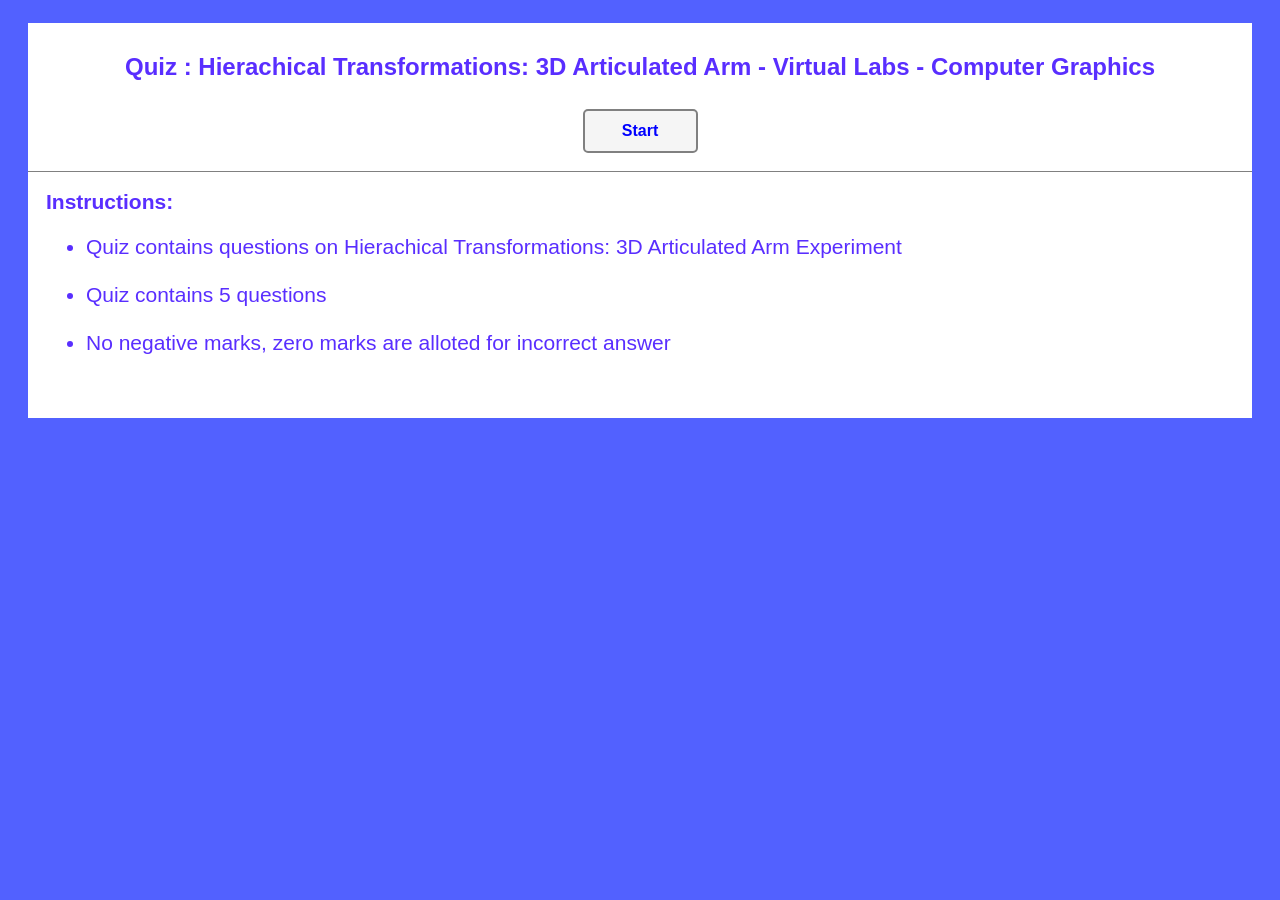
<file: SRIP/Project_1/Codes/Quiz/quiz_index.html>
<!DOCTYPE html>
<html lang="en" dir="ltr">
    <head>
        <meta charset="utf-8" content="width=device-width, initial-scale=1" name="viewport">
        <title>Quiz - Hierachical Transformations: 3D Articulated Arm</title>
        <link rel="stylesheet" type="text/css" href="quiz_style.css">
        <script src="../../Libraries/jQuery.js"></script>
        <script type="text/javascript" src="quiz_script.js"></script>
    </head>
    <body onload="load()">
        <!-- Quiz header -->
        <div class="container">
            <div class="QuizHeader">
                <div>
                    <h2 id="TaskTitle">  Quiz : Hierachical Transformations: 3D Articulated Arm - Virtual Labs - Computer Graphics </h2>
                    <div id="startBtn">
                        <button id="startBtn" type="button" class="buttonDecor" onclick="startQuiz()">Start</button>
                    </div>
                </div>
            </div>
            <div id="instructions">
                <strong>Instructions:</strong>
                <ul>
                    <li> Quiz contains questions on Hierachical Transformations: 3D Articulated Arm Experiment </li><br>
                    <li> Quiz contains 5 questions </li><br>
                    <li> No negative marks, zero marks are alloted for incorrect answer </li><br>
                </ul>
            </div>
            <div class="quiz-contents">
                <div>
                    <!-- Quiz body -->
                    <div id="quizBody" class="hide"></div>
                    <div id="submitBtn" style="display: none; text-align: center;">
                        <button type="button" class="buttonDecor" onclick="submitQuiz()"> Submit </button>
                    </div>
                    <!-- Quiz Result -->
                    <div id="displayResult" class="hide"></div>
                    <div id="result" style="visibility: hidden;" align="center"></div>
                    <br>
                </div>
            </div>
        </div>
    </body>
</html>
</file>
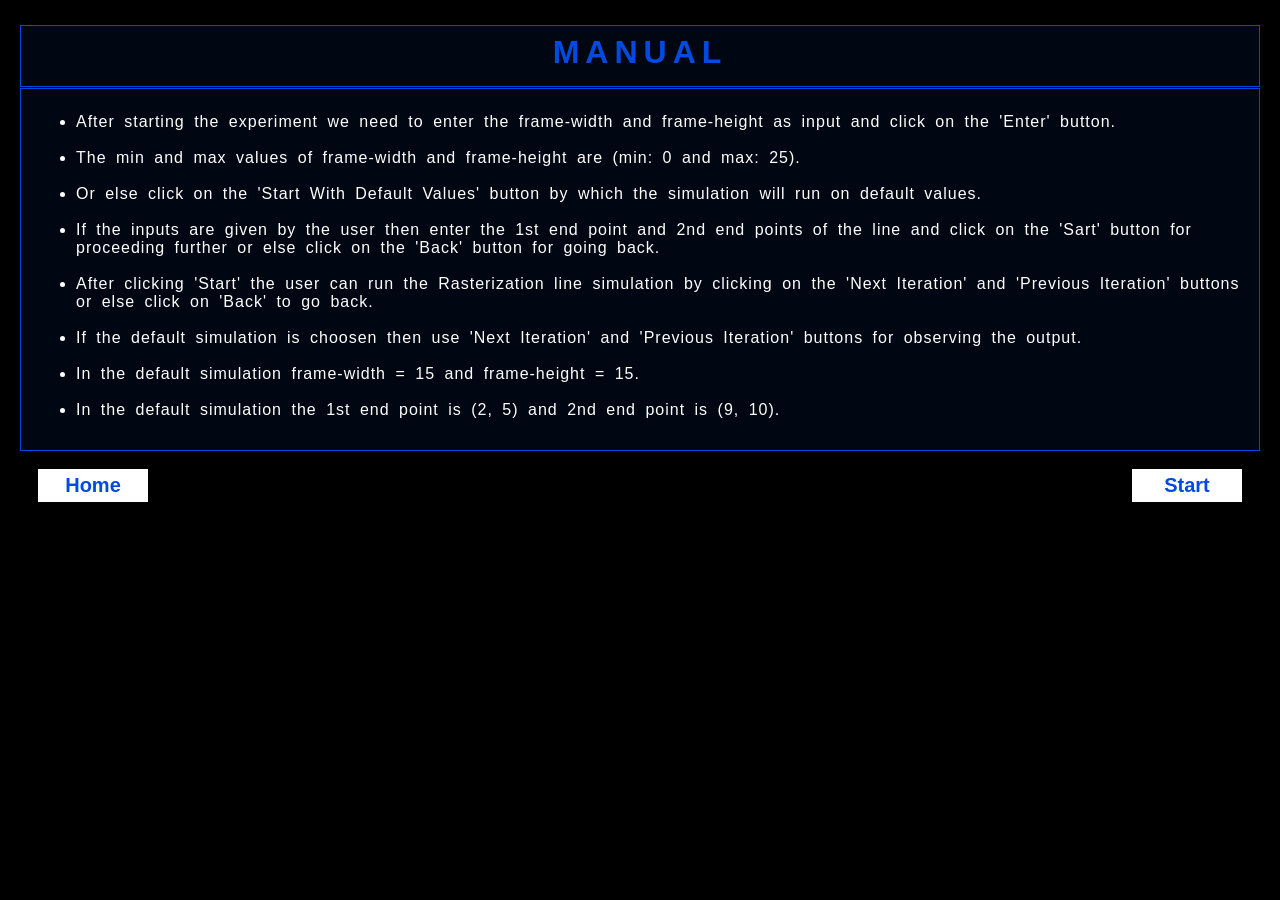
<file: SRIP/Project_2/Codes/html_links/manual.html>
<!DOCTYPE html>
<html lang="en">

<head>
	<meta charset="UTF-8">
	<title>Rasterization-Line: Manual</title>
	<link rel="stylesheet" type="text/css" href="../css/style2.css">
</head>

<body>
	
	<div class="headingManual">
		MANUAL
	</div>
	
	<div class="mainManual">
		<div>
			<ul class="manualContent">
				<li>After starting the experiment we need to enter the frame-width and frame-height as input and click on the 'Enter' button.</li><br>
				<li>The min and max values of frame-width and frame-height are (min: 0 and max: 25).</li><br>
				<li>Or else click on the 'Start With Default Values' button by which the simulation will run on default values.</li><br>
				<li>If the inputs are given by the user then enter the 1st end point and 2nd end points of the line and click on the 'Sart' button for proceeding further or else click on the 'Back' button for going back.</li><br>
				<li>After clicking 'Start' the user can run the Rasterization line simulation by clicking on the 'Next Iteration' and 'Previous Iteration' buttons or else click on 'Back' to go back.</li><br>
				<li>If the default simulation is choosen then use 'Next Iteration' and 'Previous Iteration' buttons for observing the output.</li><br>
				<li>In the default simulation frame-width = 15 and frame-height = 15.</li><br>
				<li>In the default simulation the 1st end point is (2, 5) and 2nd end point is (9, 10).</li>
			</ul>
		</div>
	</div>
	
	<div class="contentButtons">
		<a href="../home.html" class="homeButton">Home</a>
		<a href="index.html" class="startButton">Start</a>
	</div>
	<br><br>
</body>

</html>
</file>
<file: SRIP/Codes/css/indexStyle.css>
.startBody {
	background-color: #C7B0FF;
	font-family: "Trebuchet MS", Helvetica, sans-serif;
	padding: 8% 24% 8% 24%;
	margin: 0%;
	border: 0px;
}

.startBox {
	text-align: center;
	padding: 20px;
	background-color: #EAFFE3;
	border: 4px solid #93E84E;
	position: relative;
}

.startButton {
	margin: 20px 10px 10px 10px;
	font-size: 14px;
	padding: 6px;
	color: green;
	width: 110px;
	height: 40px;
}

.manualButton {
	margin: 10px;
	font-size: 14px;
	color: green;
	padding: 4px;
	width: 110px;
	height: 40px;
}

.noteBox {
	font-size: 14px;
	font-weight: bold;
	color: black;
	margin-top: 30px;
}

.manualBox {
	margin: 0% 5% 3% 5%;
	padding: 6px 10px 3px 10px;
	background-color: #C7B0FF;
	color: white;
	text-shadow: 3px 3px 10px #6124FF;
	font-family: "Trebuchet MS", Helvetica, sans-serif;
}

.manualContent {
	padding: 3px 13px 3px 13px;
	border: 3px solid #93E84E;
	color: green;
	background-color: white;
	margin-top: 6px;
	font-size: 17px;
	text-shadow: 0px 0px white;
}

p, ul {
	color: green;
	text-shadow: 0px 0px white;
	font-family: "Trebuchet MS", Helvetica, sans-serif;
}

.nextButton {
	color: #771AFD;
	font-size: 18px;
	float: right;
	margin-top: 9px;
	margin-bottom: 14px;
	margin-right: 10%;
	height: 35px;
	width: 100px;
	font-family: "Trebuchet MS", Helvetica, sans-serif;
}

.previousButton {
	color: #771AFD;
	font-size: 18px;
	float: left;
	margin-top: 9px;
	margin-left: 10%;
	margin-bottom: 14px;
	height: 35px;
	width: 100px;
	font-family: "Trebuchet MS", Helvetica, sans-serif;
}
</file>
<file: SRIP/Project_1/Codes/css/indexStyle.css>
body {
	color: black;
}

.startBody {
	background-color: rgba(167, 98, 255, 0.9);
	font-family: "Trebuchet MS", Helvetica, sans-serif;
	padding: 8% 24% 8% 24%;
	margin: 0%;
	border: 0px;
}

.startBox {
	text-align: center;
	padding: 20px;
	background-color: #EAFFE3;
	border: 4px solid rgba(3, 213, 0, 0.8);
	position: relative;
}

.startButton {
	margin: 20px 10px 10px 10px;
	font-size: 14px;
	padding: 6px;
	color: green;
	width: 110px;
	height: 40px;
}

.manualButton {
	margin: 10px;
	font-size: 14px;
	color: green;
	padding: 4px;
	width: 110px;
	height: 40px;
}

.noteBox {
	font-size: 14px;
	font-weight: bold;
	color: black;
	margin-top: 30px;
}

.manualBox {
	margin: 0% 5% 3% 5%;
	padding: 6px 10px 3px 10px;
	background-color: rgba(167, 98, 255, 0.9);
	color: white;
	text-shadow: 3px 3px 10px #6124FF;
	font-family: "Trebuchet MS", Helvetica, sans-serif;
}

.manualContent {
	padding: 3px 13px 3px 13px;
	border: 3px solid rgba(3, 213, 0, 0.8);
	color: green;
	background-color: white;
	margin-top: 6px;
	font-size: 17px;
	text-shadow: 0px 0px white;
}

p, ul {
	color: green;
	text-shadow: 0px 0px white;
	font-family: "Trebuchet MS", Helvetica, sans-serif;
}

.nextButton {
	color: #771AFD;
	font-size: 15px;
	float: right;
	margin-top: 9px;
	margin-bottom: 14px;
	margin-right: 10%;
	height: 35px;
	width: 120px;
	font-family: "Trebuchet MS", Helvetica, sans-serif;
}

.previousButton {
	color: #771AFD;
	font-size: 15px;
	float: left;
	margin-top: 9px;
	margin-left: 10%;
	margin-bottom: 14px;
	height: 35px;
	width: 120px;
	font-family: "Trebuchet MS", Helvetica, sans-serif;
}


@media only screen and (min-width: 300px) {
	.manualContent {
		font-size: 2px;
	}

	p, ul {
		font-size: 8px;
	}
}

@media only screen and (min-width: 480px) {
	.manualContent {
		font-size: 10px;
	}

	p, ul {
		font-size: 10px;
	}
}

@media only screen and (min-width: 768px) {
	.manualContent {
		font-size: 13px;
	}

	p, ul {
		font-size: 13px;
	}
}

@media only screen and (min-width: 1024px) {
	.manualContent {
		font-size: 17px;
	}

	p, ul {
		font-size: 17px;
	}
}
</file>
<file: SRIP/Project_2/Codes/css/style.css>
body {
	background-color: rgba(0, 0, 0, 1);
	padding: 8px 8px 8px 120px;
	font-family: "Trebuchet MS", Helvetica, sans-serif;
	letter-spacing: 1px;
	font-size: 15px;
}

canvas {
	border: 1px solid rgba(255, 255, 255, 1);
	background-color: rgba(255, 255, 225, 0.03);
	padding: 7px;
}

#forFirstInputs, #forSecondInputs, #forThirdInputs, #forThirdDefaultInputs {
	background-color: rgba(0, 74, 225, 0.09);
	border: 1px solid rgba(0, 74, 225, 1);
}

.frameCanvasStyle {
	float: left;
}

h2 {
	font-size: 28px;
	font-weight: normal;
	letter-spacing: 2px;
	margin: 0px;
	padding: 0px;
	font-family: "Trebuchet MS", Helvetica, sans-serif;
}

#forFirstInputs, #forSecondInputs, #forThirdInputs, #forThirdDefaultInputs {
	width: 33%;
	height: 30%;
	float: left;
	margin: 0px 10px 5px 20px;
	padding: 15px;
	color: white;
	font-family: "Trebuchet MS", Helvetica, sans-serif;
}

.heading {
	color: rgba(0, 74, 225, 1);
	text-align: left;
	font-weight: normal;
	margin: 0px 0px 25px 300px;
	font-family: "Trebuchet MS", Helvetica, sans-serif;
}

.dimensionInput{
	width: 50px;
	height: 14px;
	margin-top: 10px;
	margin-left: 10px;
}

.enterButton {
	font-weight: bold;
	font-family: "Trebuchet MS", Helvetica, sans-serif;
	width: 210px;
	height: 30px;
	font-size: 13px;
	margin-right: 90px;
}

.backButton {
	font-weight: bold;
	font-family: "Trebuchet MS", Helvetica, sans-serif;
	width: 100px;
	height: 30px;
	font-size: 13px;
}

.startButton {
	font-weight: bold;
	font-family: "Trebuchet MS", Helvetica, sans-serif;
	width: 100px;
	height: 30px;
	font-size: 13px;
	margin-right: 1px;
}

.defaultButton {
	font-weight: bold;
	font-family: "Trebuchet MS", Helvetica, sans-serif;
	width: 210px;
	height: 30px;
	font-size: 13px;
	margin: 20px 0px 5px 0px;
	text-align: left;
	padding-left: 15px;
}

.coordinatesInput {
	width: 40px;
	height: 14px;
	margin-top: 10px;
	margin-left: 10px;
}

.nextButton, .previousButton {
	font-weight: bold;
	font-family: "Trebuchet MS", Helvetica, sans-serif;
	width: 165px;
	height: 30px;
	font-size: 13px;
}

.previousButton {
	margin-left: 8px;
}

#pointDecision, #details, #lineEquation {
	float: left;
	width: 100%;
	margin: 0px;
}

#details {
	margin-top: 9px;
	margin-bottom: 12px;
}

#lineEquation, #extraDetails1, #extraDetails2 {
	margin-top: 3px;
	color: white;
	font-family: "Trebuchet MS", Helvetica, sans-serif;
	font-size: 12px;
}

#lineEquation {
	margin-bottom: 8px;
}

#extraDetails2 {
	margin-bottom: 20px;
}


#pointDecisionDef, #detailsDef, #lineEquationDef {
	float: left;
	width: 100%;
	margin: 0px;
}

#detailsDef {
	margin-top: 9px;
	margin-bottom: 12px;
}

#lineEquationDef, #extraDetails1Def, #extraDetails2Def {
	margin-top: 3px;
	color: white;
	font-family: "Trebuchet MS", Helvetica, sans-serif;
	font-size: 12px;
}

#lineEquationDef {
	margin-bottom: 8px;
}

#extraDetails2Def {
	margin-bottom: 20px;
}

form {
	margin: 0px;
	padding: 0px;
	float: left;
}

.designButton {
	width: 100px;
	height: 30px;
	text-align: center;
	font-family: "Trebuchet MS", Helvetica, sans-serif;
	font-size: 13px;
	font-weight: bold;
	margin: 12px 0px 0px 0px;
	color: rgba(0, 74, 225, 1);
}

#toKeepStatic {
	bottom: 300px;
	position: fixed;
	top: 300px;
}

/* SMARTPHONES PORTRAIT */
@media only screen and (min-width: 300px) {
	canvas {
		width: 40%;
		height: width;
	}

	h2 {
		font-size: 8px;
	}

	div {
		font-size: 7px;
	}

	.enterButton, .nextButton, .previousButton, .backButton, .defaultButton, .startButton, .designButton {
		font-size: 7px;
		width: 45px;
	}

	#lineEquationDef, #extraDetails1Def, #extraDetails2Def, #pointDecisionDef, #detailsDef, #lineEquationDef {
		font-size: 6px;
	}

	#pointDecision, #details, #lineEquation {
		font-size: 6px;
	}

	.heading {
		margin-left: 60px;
	}

	.enterButton {
		width: 110px;
		height: 19px;
	}

	.backButton {
		width: 60px;
		height: 19px;
	}

	.startButton, .designButton {
		width: 60px;
		height: 19px;
	}

	.defaultButton {
		width: 110px;
		height: 19px;
	}

	.coordinatesInput {
		width: 23px;
		height: 9px;
	}

	.nextButton, .previousButton {
		width: 80px;
		height: 19px;
	}

}

/* SMARTPHONES LANDSCAPE */
@media only screen and (min-width: 480px) {
	canvas {
		width: 40%;
		height: width;
	}

	h2 {
		font-size: 12px;
	}

	div {
		font-size: 7px;
	}

	.enterButton, .nextButton, .previousButton, .backButton, .defaultButton, .startButton, .designButton {
		font-size: 7px;
	}

	#lineEquationDef, #extraDetails1Def, #extraDetails2Def, #pointDecisionDef, #detailsDef, #lineEquationDef {
		font-size: 6px;
	}

	#pointDecision, #details, #lineEquation {
		font-size: 6px;
	}

	.heading {
		margin-left: 75px;
	}
	
	.enterButton {
		width: 110px;
		height: 19px;
	}

	.backButton {
		width: 60px;
		height: 19px;
	}

	.startButton, .designButton {
		width: 60px;
		height: 19px;
	}

	.defaultButton {
		width: 110px;
		height: 19px;
	}

	.coordinatesInput {
		width: 23px;
		height: 9px;
	}

	.nextButton, .previousButton {
		width: 80px;
		height: 19px;
	}

}

/* TABLETS PORTRAIT */
@media only screen and (min-width: 768px) {
	canvas {
		width: 40%;
		height: width;
	}

	h2 {
		font-size: 14px;
	}

	div {
		font-size: 9px;
	}

	.enterButton, .nextButton, .previousButton, .backButton, .defaultButton, .startButton, .designButton {
		font-size: 9px;
		width: 75px;
	}

	#lineEquationDef, #extraDetails1Def, #extraDetails2Def, #pointDecisionDef, #detailsDef, #lineEquationDef {
		font-size: 8px;
	}

	#pointDecision, #details, #lineEquation {
		font-size: 8px;
	}

	.heading {
		margin-left: 120px;
	}

	.enterButton {
		width: 160px;
		height: 23px;
	}

	.backButton {
		width: 80px;
		height: 23px;
	}

	.startButton, .designButton {
		width: 80px;
		height: 23px;
	}

	.defaultButton {
		width: 180px;
		height: 23px;
	}

	.coordinatesInput {
		width: 28px;
		height: 10px;
	}

	.nextButton, .previousButton {
		width: 100px;
		height: 23px;
	}

}


/* TABLET LANDSCAPE / DESKTOP */
@media only screen and (min-width: 1024px) {
	canvas {
		width: 40%;
		height: width;
	}

	h2 {
		font-size: 21px;
	}

	div {
		font-size: 11px;
	}

	.enterButton, .nextButton, .previousButton, .backButton, .defaultButton, .startButton, .designButton {
		font-size: 11px;
	}

	#lineEquationDef, #extraDetails1Def, #extraDetails2Def, #pointDecisionDef, #detailsDef, #lineEquationDef {
		font-size: 10px;
	}

	#pointDecision, #details, #lineEquation {
		font-size: 10px;
	}

	.heading {
		margin-left: 330px;
	}

	.enterButton {
		width: 210px;
		height: 30px;
	}

	.backButton {
		width: 100px;
		height: 30px;
	}

	.startButton, .designButton {
		width: 100px;
		height: 30px;
	}

	.defaultButton {
		width: 210px;
		height: 30px;
	}

	.coordinatesInput {
		width: 40px;
		height: 14px;
	}

	.nextButton, .previousButton {
		width: 165px;
		height: 30px;
	}

}    

/* Good Resolution */
@media only screen and (min-width: 1300px) {
	canvas {
		width: 40%;
		height: width;
	}

	h2 {
		font-size: 28px;
	}

	div {
		font-size: 13px;
	}

	.enterButton {
		width: 210px;
		height: 30px;
	}

	.backButton {
		width: 100px;
		height: 30px;
	}

	.startButton, .designButton {
		width: 100px;
		height: 30px;
	}

	.defaultButton {
		width: 210px;
		height: 30px;
	}

	.coordinatesInput {
		width: 40px;
		height: 14px;
	}

	.nextButton, .previousButton {
		width: 165px;
		height: 30px;
	}

	.enterButton, .nextButton, .previousButton, .backButton, .defaultButton, .startButton, .designButton {
		font-size: 13px;
	}

	#lineEquationDef, #extraDetails1Def, #extraDetails2Def, #pointDecisionDef, #detailsDef, #lineEquationDef {
		font-size: 12px;
	}

	#pointDecision, #details, #lineEquation {
		font-size: 12px;
	}

	.heading {
		margin-left: 345px;
	}

}
</file>
<file: SRIP/Codes/mainStyle.css>
/* CSS file for index.html file */
body {
	margin: 8px;
	padding: 0px;
	border: 0px;
	background-color: #8251FF;
}

html, body {
	height: 100%;
}

.mainBox {
	width: 25%;
	height: 95%;
	float: right;
	text-align: center;
	font-family: Robot, sans-serif;
	padding: 0px 8px 1px 8px;
	border: 2px solid #18D69B;
	margin: 0%;
	background-color: #FFFFFF;
}

.noteBox {
	border: 1px solid red;
	font-family: Robot, sans-serif;
	margin-bottom: 2px;
	padding-left: 10px;
	padding-right: 6px;
	color: red;
	font-size: 14px;
	font-weight: bold;
	text-align: left;
}

h2 {
	font-size: 16px;
}

.innerBox {
	padding: 2px 6px 2px 7px;
	border: 1px solid gray;
	font-family: Roboto, sans-serif;
	font-size: 13px;
	text-align: left;
	margin-bottom: 4px;
	margin-top: 4px;
}

.w_Button{
	float: left;
	margin-top: 5px;
	margin-left: 45px;
	margin-right: 20px;
	width: 100px;
	height: 25px;
	font-weight: bold;
	color: #771AFD;
}

.d_Button{
	float: right;
	margin-top: 5px;
	margin-right: 45px;
	margin-left: 20px;
	width: 100px;
	height: 25px;
	font-weight: bold;
	color: #771AFD;
}

.a_Button{
	margin-top: 3px;
	margin-right: 20px;
	width: 120px;
	height: 35px;
	font-weight: bold;
	color: blue;
	font-size: 11px;
}

.r_Button{
	margin-top: 3px;
	margin-left: 20px;
	width: 120px;
	height: 35px;
	font-weight: bold;
	color: blue;
	font-size: 11px;	
}


.t_Button{
	margin-top: 5px;
	margin-right: 45px;
	width: 100px;
	height: 25px;
	font-weight: bold;
	color: green;	
}

.xBox, .yBox, .zBox {
	margin: 2px;
	width: 45px;
	height: 16px;
	border: 1px solid black;
	font-size: 12px;
}

.displayFeatures {
	margin-top: 6px;
	margin-bottom: 6px;
	border: 1px solid blue;
	font-family: Roboto, sans-serif;
	font-size: 12px;
	color: blue;
	padding: 10px;
	text-align: left;
}

.innerTransformBox{
	border: 1px solid green;
	padding: 2px 4px 4px 4px;
	font-family: Roboto, sans-serif;
	font-size: 13px;
	color: green;
	font-weight: lighter;
	margin-bottom: 10px;
}

.special {
	border: 1px solid blue;
	margin: 2px;
	padding: 4px;
	font-size: 12px;
	color: red;
	font-weight: bold;
	text-align: left;
}
</file>
<file: SRIP/Codes/css/worldStyle.css>
/* CSS file for index.html file */
body {
	margin: 8px;
	padding: 0px;
	border: 0px;
	background-color: #B278FF;
	font-family: "Trebuchet MS", Helvetica, sans-serif;
}

html, body {
	height: 95%;
}

.mainBox {
	width: 25%;
	height: 100%;
	float: right;
	text-align: center;
	padding: 3px 8px 1px 8px;
	border: 4px solid #93E84E;
	margin: 0%;
	background-color: #F5FFF2;
}

.noteBox {
	border: 2px solid rgba(255, 0, 0, 0.3);
	margin-top: 7px;
	margin-bottom: 7px;
	padding: 5px 5px 5px 10px;
	color: red;
	text-align: left;
	background-color: #F5FFF2;
}

.noteBox2 {
	border: 1px solid red;
	margin-top: 4px;
	margin-bottom: 2px;
	padding: 1px 5px 1px 8px;
	color: red;
	font-weight: bold;
	text-align: left;
	background-color: #F5FFF2;
}

.innerBox {
	padding: 2px 6px 2px 7px;
	border: 2px solid gray;
	text-align: left;
	margin-bottom: 8px;
	margin-top: 4px;
}

.w_Button{
	float: left;
	margin-top: 3px;
	margin-left: 8%;
	margin-right: 6%;
	width: 93px;
	height: 28px;
	font-weight: bold;
	color: #771AFD;
	font-family: "Trebuchet MS", Helvetica, sans-serif;
}

.d_Button{
	float: right;
	margin-top: 3px;
	margin-right: 8%;
	margin-left: 6%;
	width: 93px;
	height: 28px;
	font-weight: bold;
	color: #771AFD;
	font-family: "Trebuchet MS", Helvetica, sans-serif;
}

.t_Button{
	margin-top: 5px;
	margin-right: 45px;
	width: 120px;
	height: 25px;
	font-weight: bold;
	color: green;
	font-family: "Trebuchet MS", Helvetica, sans-serif;
	margin: 2px 0px 6px 10px;
}

.xBox, .yBox, .zBox {
	margin: 2px;
	width: 40px;
	height: 16px;
	border: 1px solid black;
}

.displayFeatures {
	margin-top: 6px;
	margin-bottom: 2px;
	border: 1px solid blue;
	color: blue;
	padding: 10px;
	text-align: center;
	background-color: #F5FFF2;
}

.innerTransformBox{
	border: 1px solid green;
	padding: 2px 4px 4px 4px;
	color: green;
	font-weight: lighter;
	margin-bottom: 5px;
	margin-top: 5px;
	background-color: #F5FFF2;
}


.label {
	padding: 1px 6px 2px 7px;
	border: 2px solid rgba(0, 132, 242, 0.5);
	text-align: left;
	margin-bottom: 4px;
	margin-top: 4px;
}

table {
	border: 1px solid;
	text-align: center;
	border-color: rgba(0, 132, 242, 0.5);
}

td, tr{
	padding: 1px 1px 1px 1px;
}

.tbox {
	width: 40px;
	height: 10px;
}

.wfNote {
	color: #0095CA;
	margin-top: 4px;
	border: 0px;
	padding: 0px;
}

.wf_button {
	font-weight: bold;
	color: blue;
	margin: 4px 0px 4px 0px;
	width: 90px;
	height: 25px;
	font-family: "Trebuchet MS", Helvetica, sans-serif;
}

.cameraForWorld {
	margin-top: 4px;
	margin-bottom: 4px;
}

@media (min-width:600px) {
	body {
		font-size: 7px;
	}

	table {
		font-size: 4px;
	}
}

@media (min-width:800px) {
	body {
		font-size: 8px;
	}

	table {
		font-size: 5px;
	}
}

@media (min-width:1100px) {
	body {
		font-size: 10px;
	}

	table {
		font-size: 9px;
	}
}

@media (min-width:1400px) {
	body {
		font-size: 12px;
	}

	table {
		font-size: 12px;
	}
}
</file>
<file: SRIP/Project_2/Codes/css/style2.css>
body {
	background-color: rgba(0, 0, 0, 1);
	margin: 0px;
	padding: 0px;
	border: 0px;
	font-family: "Trebuchet MS", Helvetica, sans-serif;
}

.main {
	margin: 10% 12% 2% 12%;
	background-color: rgba(0, 74, 225, 0.09);
	border: 2px solid rgba(0, 74, 225, 0.8);
	text-align: center;
	position: relative;
	width: auto;
	font-family: "Trebuchet MS", Helvetica, sans-serif;
}

.heading1 {
	font-family: "Trebuchet MS", Helvetica, sans-serif;
	letter-spacing: 1px;
	color: rgb(249, 14, 216);
	margin-bottom: 5px;
}

.heading2 {
	font-family: "Trebuchet MS", Helvetica, sans-serif;
	letter-spacing: 1px;
	color: #6429F6;
	margin-top: 10px;
	margin-bottom: 5px;
}

.designButton {
	width: 140px;
	height: 35px;
	text-align: center;
	font-family: "Trebuchet MS", Helvetica, sans-serif;
	font-size: 17px;
	font-weight: bold;
	margin: 12px 0px 0px 0px;
	color: rgba(0, 74, 225, 1);
}

.note {
	font-size: 13px;
	margin: 20px 5px 25px 5px;
	color: white;
}

.mainManual {
	font-family: "Trebuchet MS", Helvetica, sans-serif;
	margin: 0px 20px 10px 20px;
	background-color: rgba(0, 74, 225, 0.08);
	border: 1px solid rgba(0, 74, 225, 1);
	color: white;
	padding: 8px 15px 15px 15px;  
}

.headingManual {
	text-align: center;
	color: rgba(0, 74, 225, 1);	 
	letter-spacing: 6px;
	font-size: 32px;
	margin-top: 13px;
	font-weight: bold;
	width: auto;
	margin: 25px 20px 1px 20px;
	border: 1px solid rgba(0, 74, 225, 1);
	padding: 8px 15px 15px 15px;
	background-color: rgba(0, 74, 225, 0.08);
}

.manualContent {
	letter-spacing: 1px;
	word-spacing: 4px;
	font-size: 18px;
	font-weight: lighter;
}

.homeButton, .startButton {
	font-family: "Trebuchet MS", Helvetica, sans-serif;
	font-size: 20px;
	font-weight: bold;
	color: rgba(0, 74, 225, 1);
	background-color: white;
	width: 100px;
	text-align: center;
	padding: 5px;
}

a {
    text-decoration: none;
}

.homeButton {
	float: left;
}

.startButton {
	float: right;
}

a {
	color: rgba(0, 74, 225, 1)
}

.contentButtons {
	margin: 1px 30px 1px 30px;
	padding: 8px;
}


@media only screen and (min-width: 300px) {
	.manualContent {
		font-size: 5px;
	}

	.note {
		font-size: 8px;
	}

	h1 {
		font-size: 21px;
	}

	h2 {
		font-size: 16px;
	}

	.designButton {
		width: 95px;
		height: 25px;
		font-size: 10px;
	}

	.headingManual {
		font-size: 21px;
	}
}

/* TABLETS PORTRAIT */
@media only screen and (min-width: 768px) {
	.manualContent {
		font-size: 10px;
	}

	.note {
		font-size: 10px;
	}

	h1 {
		font-size: 26px;
	}

	h2 {
		font-size: 19px;
	}

	.designButton {
		width: 110px;
		height: 30px;
		font-size: 13px;
	}

	.headingManual {
		font-size: 26px;
	}
}


/* TABLET LANDSCAPE / DESKTOP */
@media only screen and (min-width: 1024px) {
	.manualContent {
		font-size: 16px;
	}

	.note {
		font-size: 13px;
	}

	h1 {
		font-size: 32px;
	}

	h2 {
		font-size: 24px;
	}

	.designButton {
		width: 140px;
		height: 35px;
		font-size: 17px;
	}

	.headingManual {
		font-size: 32px;
	}
}    

/* Good Resolution */
@media only screen and (min-width: 1300px) {
	/* Default is fine */
	.manualContent {
		font-size: 17px;
	}

	.note {
		font-size: 13px;
	}

	h1 {
		font-size: 32px;
	}

	h2 {
		font-size: 24px;
	}

	.designButton {
		width: 140px;
		height: 35px;
		font-size: 17px;
	}

	.headingManual {
		font-size: 32px;
	}
}
</file>
<file: SRIP/Project_1/Codes/css/worldStyle.css>
/* CSS file for index.html file */
body {
	margin: 8px;
	padding: 0px;
	border: 0px;
	background-color: rgba(167, 98, 255, 0.9);
	font-family: "Trebuchet MS", Helvetica, sans-serif;
	color: black;
}

html, body {
	height: 94%;
}

.mainBox {
	width: 32%;
	height: 100%;
	float: right;
	text-align: center;
	padding: 3px 8px 1px 8px;
	border: 4px solid rgba(3, 213, 0, 1);
	margin: 0%;
	background-color: #F5FFF2;
}

.noteBox {
	border: 2px solid rgba(255, 0, 0, 0.3);
	margin-top: 7px;
	margin-bottom: 7px;
	padding: 5px 5px 5px 10px;
	color: red;
	text-align: left;
	background-color: #F5FFF2;
}

.noteBox2 {
	border: 1px solid red;
	margin-top: 4px;
	margin-bottom: 2px;
	padding: 1px 5px 1px 8px;
	color: red;
	font-weight: bold;
	text-align: left;
	background-color: #F5FFF2;
}

.innerBox {
	padding: 2px 6px 2px 7px;
	border: 2px solid gray;
	text-align: left;
	margin-bottom: 8px;
	margin-top: 4px;
}

.w_Button{
	float: left;
	margin-top: 3px;
	width: 93px;
	height: 28px;
	font-weight: normal;
	color: #771AFD;
	font-family: "Trebuchet MS", Helvetica, sans-serif;
}

.d_Button{
	float: left;
	margin-top: 3px;
	margin-left: 5px;
	width: 93px;
	height: 28px;
	font-weight: normal;
	color: #771AFD;
	font-family: "Trebuchet MS", Helvetica, sans-serif;
}

.m_Button{
	float: right;
	margin-top: 3px;
	width: 93px;
	height: 28px;
	font-weight: normal;
	color: #771AFD;
	font-family: "Trebuchet MS", Helvetica, sans-serif;
}

.t_Button{
	margin-top: 5px;
	margin-right: 45px;
	width: 120px;
	height: 25px;
	font-weight: normal;
	color: green;
	font-family: "Trebuchet MS", Helvetica, sans-serif;
	margin: 2px 0px 6px 10px;
}

.xBox, .yBox, .zBox {
	margin: 2px;
	width: 40px;
	height: 16px;
	border: 1px solid black;
}

.displayFeatures {
	margin-top: 6px;
	margin-bottom: 2px;
	border: 1px solid blue;
	color: blue;
	padding: 10px;
	text-align: center;
	background-color: #F5FFF2;
}

.innerTransformBox{
	border: 1px solid green;
	padding: 2px 4px 4px 4px;
	color: green;
	font-weight: lighter;
	margin-bottom: 5px;
	margin-top: 5px;
	background-color: #F5FFF2;
}


.label {
	padding: 1px 6px 2px 7px;
	border: 2px solid rgba(0, 132, 242, 0.5);
	text-align: left;
	margin-bottom: 4px;
	margin-top: 4px;
}

table {
	border: 1px solid;
	text-align: center;
	border-color: rgba(0, 132, 242, 0.5);
}

td, tr{
	padding: 1px 1px 1px 1px;
}

.tbox {
	width: 40px;
	height: 10px;
}

.wfNote {
	color: #0095CA;
	margin-top: 4px;
	border: 0px;
	padding: 0px;
}

.wf_button {
	font-weight: normal;
	color: blue;
	margin: 4px 0px 4px 0px;
	width: 90px;
	height: 25px;
	font-family: "Trebuchet MS", Helvetica, sans-serif;
}

.cameraForWorld {
	margin-top: 4px;
	margin-bottom: 4px;
}

@media only screen and (min-width: 300px) {
	body {
		font-size: 5px;
	}

	table {
		font-size: 3px;
	}

	.w_Button{
		width: 60px;
		height: 13px;
		font-size: 5px;
	}

	.d_Button{
		width: 60px;
		height: 13px;
		font-size: 5px;
	}

	.m_Button{
		width: 60px;
		height: 13px;
		font-size: 5px;
	}

	.t_Button{
		width: 70px;
		height: 12px;
		font-size: 5px;
	}

	.xBox, .yBox, .zBox {
		width: 24px;
		height: 9px;
		font-size: 5px;
	}


	.wf_button {
		width: 58px;
		height: 16px;
		font-size: 5px;
	}
}

@media only screen and (min-width: 480px) {
	body {
		font-size: 6px;
	}

	table {
		font-size: 4px;
	}
}

@media only screen and (min-width: 768px) {
	body {
		font-size: 10px;
	}

	table {
		font-size: 9px;
	}
}

@media only screen and (min-width: 1024px) {
	body {
		font-size: 9px;
	}

	table {
		font-size: 9px;
	}

	.w_Button{
		width: 82px;
		height: 23px;
		font-size: 9px;
	}

	.d_Button{
		width: 82px;
		height: 23px;
		font-size: 9px;
	}

	.m_Button{
		width: 82px;
		height: 23px;
		font-size: 9px;
	}

	.t_Button{
		width: 100px;
		height: 20px;
		font-size: 9px;
	}

	.xBox, .yBox, .zBox {
		width: 32px;
		height: 14px;
		font-size: 9px;
	}


	.wf_button {
		width: 80px;
		height: 22px;
		font-size: 9px;
	}
}

@media only screen and (min-width: 1388px) {
	body {
		font-size: 12px;
	}

	table {
		font-size: 12px;
	}

	.w_Button{
		width: 93px;
		height: 28px;
		font-size: 12px;
	}

	.d_Button{
		width: 93px;
		height: 28px;
		font-size: 12px;
	}

	.m_Button{
		width: 93px;
		height: 28px;
		font-size: 12px;
	}

	.t_Button{
		width: 120px;
		height: 25px;
		font-size: 12px;
	}

	.xBox, .yBox, .zBox {
		width: 40px;
		height: 16px;
		font-size: 12px;
	}


	.wf_button {
		width: 90px;
		height: 25px;
		font-size: 12px;
	}

}
</file>
<file: SRIP/Project_1/Codes/Quiz/quiz_style.css>
body {
    font-family: "Trebuchet MS", Helvetica, sans-serif;
    background-color: rgba(82, 97, 255, 1);
}

.container {
     width: auto;
     padding: 15px;;
     margin: 5px;
     overflow: auto;
}

#TaskTitle {
    color: rgba(89, 46, 255, 1);
}

#displayResult{
    font-size: 15px;
    width: auto;
    padding: 0;
    margin:0;
    background-color: white;
    margin-bottom: 1em;
}

.quiz-contents{
    width: auto;
    height: auto;
    padding: 0;
    margin:0;
}

#instructions{
    padding: 18px;
    text-align: left;
    background-color: white;
    margin-top: 0;
    font-size: 21px;
    color: rgba(89, 46, 255, 1);
}

.QuizHeader{
    margin: 0;
    padding: 10px;
    text-align: center;
    border-bottom: 1px solid grey;
    color: black;
    background-color: white;
}

#result{
    text-align: center;
    width: auto;
    height: 45px;
    padding: 5px;
    color: black;
    font-size: 17px;
    font-weight: bold;
    background-color: white;
}

.question{
    /* background-color: antiquewhite; */
    background-color: rgb(255, 255, 255);
    color: blue;
    font-weight: bold;
    font-size: 15px;
}

.answer{
    background-color: rgb(255, 255, 255);
    color: blue;
    font-weight: bold;
    font-size: 15px;
}

.buttonDecor{
    background-color: whitesmoke;
    border: 2px solid grey;
    border-radius: 5px;
    color: blue;
    padding: 11px;
    text-align: center;
    text-decoration: none;
    font-weight: bold;
    font-size: 16px;
    margin: 8px;
    width: 115px;
}

.buttonDecor:hover{
    background-color: green;
    color: whitesmoke;
}

.hide{
    display: none;
}
</file>
